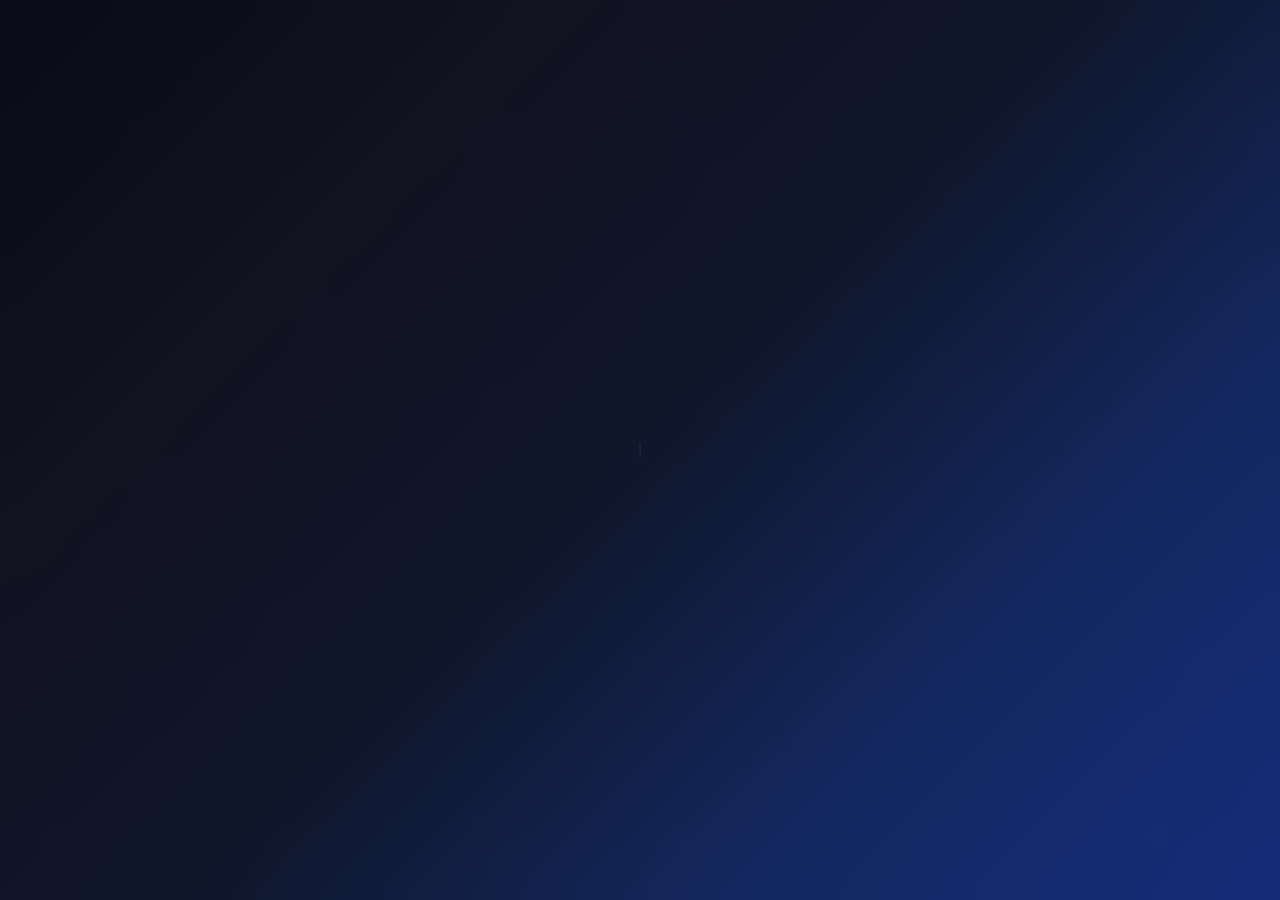
<file: index.html>
<!DOCTYPE html>
<html lang="es">
<head>
    <meta charset="UTF-8">
    <meta name="viewport" content="width=device-width, initial-scale=1.0">
    <meta name="description" content="Juego educativo de HTML semántico con arrastrar y soltar">
    <title>Aprende HTML Semántico - Juego Drag & Drop</title>
    <link rel="stylesheet" href="css/style.css">
</head>
<body class="phase-1">
    <!-- Pantalla de Animación Inicial -->
    <section id="intro-animation" class="intro-animation">
        <div class="intro-container">
            <div class="typewriter-container">
                <h1 id="typewriter-text" class="typewriter-text"></h1>
                <div class="cursor" id="cursor">|</div>
            </div>
            <button id="start-adventure-btn" class="start-adventure-btn hidden">
                <span>🚀 Empezar</span>
                <div class="btn-particles"></div>
            </button>
        </div>
    </section>

    <!-- Pantalla de Bienvenida -->
    <section id="welcome-screen" class="welcome-screen hidden">
        <div class="welcome-container">
            <div class="welcome-header" id="form-intro">
                <p>¡Registra tus datos y comienza la aventura!</p>
            </div>
            
            <form id="player-form" class="player-form">
                <!-- Indicador de progreso del formulario -->
                <div class="form-progress">
                    <label class="form-progress-label">Progreso del registro</label>
                    <div class="form-progress-bar">
                        <div id="form-progress-fill" class="form-progress-fill"></div>
                    </div>
                    <span id="form-progress-text" class="form-progress-text">0% completado</span>
                </div>

                <div class="form-group">
                    <label for="playerName">👤 Nombre del Jugador</label>
                    <div class="input-container">
                        <input type="text" id="playerName" name="playerName" required 
                               placeholder="Ingresa tu nombre" maxlength="30" autocomplete="given-name">
                    </div>
                    <div class="field-help">Usa tu nombre real o un apodo que te represente en el juego</div>
                </div>
                
                <div class="form-group">
                    <label for="playerEmail">📧 Correo Electrónico</label>
                    <div class="input-container">
                        <input type="email" id="playerEmail" name="playerEmail" required 
                               placeholder="tu@email.com" autocomplete="email" maxlength="320">
                    </div>
                    <div class="field-help">Te ayudará a recuperar tu progreso y recibir logros conseguidos</div>
                </div>
                
                <div class="form-group">
                    <label for="playerPhone">📱 Número de Teléfono</label>
                    <div class="input-container">
                        <input type="tel" id="playerPhone" name="playerPhone" required 
                               placeholder="3001234567" autocomplete="tel" maxlength="15">
                    </div>
                    <div class="field-help">Formato: 10 dígitos para celular (3001234567) o 7-8 para fijo</div>
                </div>
                
                <div class="form-group">
                    <label for="playerLevel">🎓 Nivel de Experiencia</label>
                    <div class="input-container">
                        <select id="playerLevel" name="playerLevel" required>
                            <option value="">Selecciona tu nivel</option>
                            <option value="beginner">🌱 Principiante - Nuevo en HTML</option>
                            <option value="intermediate">⚡ Intermedio - Conozco algo de HTML</option>
                            <option value="advanced">🚀 Avanzado - Domino HTML semántico</option>
                        </select>
                    </div>
                    <div class="field-help">Esto nos ayuda a ajustar la dificultad y los consejos del juego</div>
                </div>
                
                <button type="submit" class="start-game-btn">
                    <span>🎮 Comenzar Juego</span>
                    <div class="btn-particles"></div>
                </button>
            </form>
        </div>
    </section>

    <!-- Juego Principal -->
    <main id="game-container" class="game-container hidden">
        <!-- Panel de Jugador -->
        <aside class="player-panel">
            <div class="player-info">
                <div class="player-meta">
                    <div class="player-avatar" aria-hidden="true">�️</div>
                    <div class="player-details">
                        <h3 id="display-name">Jugador</h3>
                        <span id="display-level" class="player-level">Principiante</span>
                    </div>
                </div>
                <div class="audio-controls" role="group" aria-label="Controles de audio">
                    <button id="audio-toggle" class="audio-btn" type="button" title="Alternar sonido" aria-label="Alternar sonido">
                        🔊
                    </button>
                </div>
            </div>
            
            <div class="score-board">
                <div class="score-item">
                    <span class="score-label">🎯 Puntaje</span>
                    <span id="total-score" class="score-value">0</span>
                </div>
                <div class="score-item">
                    <span class="score-label">⭐ Racha</span>
                    <span id="streak-count" class="score-value">0</span>
                </div>
                <div class="score-item">
                    <span class="score-label">🏆 Nivel</span>
                    <span id="current-level" class="score-value">1</span>
                </div>
            </div>
            
            <div class="progress-section">
                <label class="progress-label">Progreso del Nivel</label>
                <div class="progress-bar">
                    <div id="progress-fill" class="progress-fill"></div>
                </div>
                <span id="progress-text" class="progress-text">0 / 100 XP</span>
            </div>

            <div class="game-stats">
                <div class="stat">
                    <span class="stat-label">Correctas:</span>
                    <span id="correct-count">0</span>
                </div>
                <div class="stat">
                    <span class="stat-label">Intentos:</span>
                    <span id="attempts-count">0</span>
                </div>
            </div>

            <div class="player-achievements achievements">
                <h3>🏅 Logros Recientes</h3>
                <div id="achievements-list" class="achievements-list">
                    <!-- Los logros se generarán dinámicamente -->
                </div>
            </div>
        </aside>

        <div class="game-main">
            <header class="game-header">
                <h1 id="game-title">🎯 Aprende HTML Semántico</h1>
                <p id="game-description">Arrastra las etiquetas HTML a las zonas correctas para construir una página web</p>
            </header>

        <!-- JUEGO 1: HTML SEMÁNTICO -->
        <section id="html-game" class="game-level active">
            <div class="level-header">
                <h2>🛠️ Misión 1: Arquitecto HTML</h2>
                <p>Organiza la base de tu galaxia web ubicando cada etiqueta semántica en su hábitat ideal.</p>
            </div>
            <div class="webpage-template">
                <div id="drop-header" class="drop-zone" data-target="header">
                    <span class="zone-label">Cúpula &lt;header&gt;</span>
                    <small>Da la bienvenida a quienes aterrizan en tu sitio astral.</small>
                </div>
                
                <div id="drop-nav" class="drop-zone" data-target="nav">
                    <span class="zone-label">Pasarela &lt;nav&gt;</span>
                    <small>Traza las rutas que conectan tu universo contenido.</small>
                </div>
                
                <div id="drop-main" class="drop-zone" data-target="main">
                    <span class="zone-label">Núcleo &lt;main&gt;</span>
                    <small>Resguarda la historia principal de tu misión.</small>
                </div>
                
                <div class="content-wrapper">
                    <div id="drop-article" class="drop-zone" data-target="article">
                        <span class="zone-label">Bitácora &lt;article&gt;</span>
                        <small>Registra relatos completos listos para despegar solos.</small>
                    </div>
                    
                    <div id="drop-aside" class="drop-zone" data-target="aside">
                        <span class="zone-label">Satélite &lt;aside&gt;</span>
                        <small>Nutre la misión con datos extra y enlaces de apoyo.</small>
                    </div>
                </div>
                
                <div id="drop-footer" class="drop-zone" data-target="footer">
                    <span class="zone-label">Hangar &lt;footer&gt;</span>
                    <small>Cierra la experiencia con coordenadas finales y créditos.</small>
                </div>
            </div>
        </section>

        <!-- JUEGO 2: CSS STYLING -->
        <section id="css-game" class="game-level hidden">
            <div class="level-header">
                <h2>🎨 Misión 2: Laboratorio CSS</h2>
                <p>Activa tu panel de control y combina propiedades hasta lograr la interfaz soñada de la colonia.</p>
                <div class="css-timer">⏱️ <span id="css-timer-display">03:00</span></div>
            </div>
            
            <div class="css-designer-workspace">
                <!-- Panel de control CSS -->
                <div class="css-control-panel">
                    <div class="challenge-info">
                        <h3 id="css-challenge-title">🎯 Desafío 1: Recalibra el módulo</h3>
                        <p id="css-challenge-description">Haz que el panel de prueba se alinee con precisión en el corazón del contenedor.</p>
                        <div class="challenge-progress">
                            <div class="progress-bar">
                                <div class="progress-fill" id="css-progress-fill" style="width: 0%"></div>
                            </div>
                            <span id="css-challenge-counter">1 / 4</span>
                        </div>
                    </div>
                    
                    <div class="css-toolkit">
                        <h4>🛠️ Consola de Estilo</h4>
                        <div class="css-tools">
                            <div class="tool-category" data-challenge="1">
                                <label>Posicionamiento orbital:</label>
                                <div class="tool-buttons">
                                    <button class="css-tool" data-property="margin" data-value="0 auto">margin: 0 auto</button>
                                    <button class="css-tool" data-property="text-align" data-value="center">text-align: center</button>
                                    <button class="css-tool" data-property="display" data-value="flex">display: flex</button>
                                    <button class="css-tool" data-property="justify-content" data-value="center">justify-content: center</button>
                                </div>
                            </div>
                            
                            <div class="tool-category" data-challenge="2">
                                <label>Espectro cromático:</label>
                                <div class="tool-buttons">
                                    <button class="css-tool" data-property="background" data-value="linear-gradient(45deg, #ff6b6b, #4ecdc4)">Degradado</button>
                                    <button class="css-tool" data-property="background-color" data-value="#ff6b6b">Color Sólido</button>
                                    <button class="css-tool" data-property="background-image" data-value="radial-gradient(circle, #667eea 0%, #764ba2 100%)">Degradado Radial</button>
                                </div>
                            </div>
                            
                            <div class="tool-category" data-challenge="3">
                                <label>Disposición modular:</label>
                                <div class="tool-buttons">
                                    <button class="css-tool" data-property="display" data-value="grid">display: grid</button>
                                    <button class="css-tool" data-property="grid-template-columns" data-value="repeat(3, 1fr)">3 Columnas</button>
                                    <button class="css-tool" data-property="gap" data-value="20px">Espaciado</button>
                                    <button class="css-tool" data-property="align-items" data-value="center">Alinear Items</button>
                                </div>
                            </div>

                            <div class="tool-category" data-challenge="4">
                                <label>Efectos atmosféricos:</label>
                                <div class="tool-buttons">
                                    <button class="css-tool" data-property="box-shadow" data-value="0 4px 8px rgba(0,0,0,0.3)">Sombra</button>
                                    <button class="css-tool" data-property="border-radius" data-value="10px">Bordes Redondeados</button>
                                    <button class="css-tool" data-property="transform" data-value="rotate(15deg)">Rotar</button>
                                    <button class="css-tool" data-property="transform" data-value="scale(1.2)">Escalar</button>
                                </div>
                            </div>
                        </div>
                        
                        <div class="css-actions">
                            <button class="reset-element-btn" id="reset-css-element">🔄 Resetear Elemento</button>
                            <button class="hint-btn" id="css-hint-btn">💡 Pista</button>
                        </div>
                    </div>
                </div>
                
                <!-- Área de vista previa -->
                <div class="css-preview-area">
                    <div class="preview-header">
                        <h4>🖼️ Radar de Vista Previa</h4>
                        <div class="preview-controls">
                            <button class="preview-size" data-size="desktop">🖥️ Desktop</button>
                            <button class="preview-size" data-size="tablet">📱 Tablet</button>
                            <button class="preview-size" data-size="mobile">📱 Mobile</button>
                        </div>
                    </div>
                    
                    <div class="preview-container" id="css-preview-container">
                        <!-- Desafío 1: Centrar elemento -->
                        <div class="css-challenge-preview active" id="challenge-1-preview">
                            <div class="target-container">
                                <div class="target-element" id="target-element-1">
                                    Elemento a centrar
                                </div>
                            </div>
                            <div class="success-indicator" id="success-1">✅ ¡Perfecto!</div>
                        </div>
                        
                        <!-- Desafío 2: Crear degradado -->
                        <div class="css-challenge-preview" id="challenge-2-preview">
                            <div class="target-container">
                                <div class="target-element" id="target-element-2">
                                    Aplicar degradado aquí
                                </div>
                            </div>
                            <div class="success-indicator" id="success-2">✅ ¡Increíble degradado!</div>
                        </div>
                        
                        <!-- Desafío 3: Layout responsive -->
                        <div class="css-challenge-preview" id="challenge-3-preview">
                            <div class="target-container" id="target-element-3">
                                <div class="grid-item">Item 1</div>
                                <div class="grid-item">Item 2</div>
                                <div class="grid-item">Item 3</div>
                                <div class="grid-item">Item 4</div>
                                <div class="grid-item">Item 5</div>
                                <div class="grid-item">Item 6</div>
                            </div>
                            <div class="success-indicator" id="success-3">✅ ¡Layout responsive perfecto!</div>
                        </div>
                        
                        <!-- Desafío 4: Efectos avanzados -->
                        <div class="css-challenge-preview" id="challenge-4-preview">
                            <div class="target-container">
                                <div class="target-element" id="target-element-4">
                                    ¡Hazme brillar!
                                </div>
                            </div>
                            <div class="success-indicator" id="success-4">✅ ¡Efectos espectaculares!</div>
                        </div>
                    </div>
                    
                    <div class="applied-styles-panel">
                        <h5>📝 Log de Estilos:</h5>
                        <div class="current-css" id="current-css-display">
                            /* Los estilos aparecerán aquí */
                        </div>
                    </div>
                </div>

                <div class="css-scoring-panel">
                    <div class="score-info">
                        <span class="score-label">🏆 Métrica estelar:</span>
                        <span class="score-value" id="css-score">0</span>
                    </div>
                    <div class="bonus-multiplier">
                        <span class="multiplier-label">⚡ Flujo creativo:</span>
                        <span class="multiplier-value" id="css-multiplier">x1</span>
                    </div>
                    <div class="achievements">
                        <div class="achievement" id="speed-achievement">⚡ Velocidad</div>
                        <div class="achievement" id="precision-achievement">🎯 Precisión</div>
                        <div class="achievement" id="creativity-achievement">🎨 Creatividad</div>
                    </div>
                </div>
            </section>

            <!-- JUEGO 3: JAVASCRIPT LOGIC -->
            <section id="js-game" class="game-level hidden">
                <div class="level-header">
                    <h2>⚡ Misión 3: Sala de Cómputo JavaScript</h2>
                    <p>Rellena los scripts críticos del sistema para que la nave responda como un rayo.</p>
                </div>
                <div class="js-playground">
                    <div class="code-challenges">
                        <div class="challenge-card" data-challenge="1">
                            <h3>🖱️ Encender sensores</h3>
                            <div class="code-block">
                                <pre><code>button.addEventListener('<span class="code-input-container"><input type="text" class="code-input" data-answer="click" placeholder="tipo de evento"></span>', function() {
        alert('¡Botón presionado!');
    });</code></pre>
                            </div>
                            <div class="challenge-status">❓ Programa el disparador correcto</div>
                        </div>

                        <div class="challenge-card" data-challenge="2">
                            <h3>📝 Verificación de identidad</h3>
                            <div class="code-block">
                                <pre><code>function validarFormulario() {
        const nombre = document.<span class="code-input-container"><input type="text" class="code-input" data-answer="getElementById" placeholder="método"></span>('nombre').value;
    
        if (nombre === '') {
            return <span class="code-input-container"><input type="text" class="code-input" data-answer="false" placeholder="boolean"></span>;
        }
        return true;
    }</code></pre>
                            </div>
                            <div class="challenge-status">❓ Autoriza la secuencia sin errores</div>
                        </div>

                        <div class="challenge-card" data-challenge="3">
                            <h3>🔄 Consola dinámica</h3>
                            <div class="code-block">
                                <pre><code>const elemento = document.querySelector('.mi-clase');
    elemento.<span class="code-input-container"><input type="text" class="code-input" data-answer="style" placeholder="propiedad"></span>.color = 'blue';
    elemento.<span class="code-input-container"><input type="text" class="code-input" data-answer="textContent" placeholder="propiedad"></span> = 'Texto cambiado';</code></pre>
                            </div>
                            <div class="challenge-status">❓ Ajusta el panel a tiempo real</div>
                        </div>

                        <div class="challenge-card" data-challenge="4">
                            <h3>🔍 Analítica de datos</h3>
                            <div class="code-block">
                                <pre><code>const numeros = [1, 2, 3, 4, 5];
    const pares = numeros.<span class="code-input-container"><input type="text" class="code-input" data-answer="filter" placeholder="método"></span>(num => num % 2 === 0);
    console.log(pares); // [2, 4]</code></pre>
                            </div>
                            <div class="challenge-status">❓ Optimiza la salida del scanner</div>
                        </div>
                    </div>
                </div>
            </section>

        <aside class="pieces-inventory">
            <h2 id="inventory-title">🧩 Piezas HTML</h2>
            <p id="inventory-description">Despliega cada componente en la consola principal para desbloquear el hiperimpulso.</p>

            <!-- PIEZAS HTML (Nivel 1) -->
            <div id="html-pieces" class="pieces-container active">
                <div class="piece" draggable="true" data-tag="header">
                    &lt;header&gt;
                </div>
                <div class="piece" draggable="true" data-tag="nav">
                    &lt;nav&gt;
                </div>
                <div class="piece" draggable="true" data-tag="main">
                    &lt;main&gt;
                </div>
                <div class="piece" draggable="true" data-tag="article">
                    &lt;article&gt;
                </div>
                <div class="piece" draggable="true" data-tag="aside">
                    &lt;aside&gt;
                </div>
                <div class="piece" draggable="true" data-tag="footer">
                    &lt;footer&gt;
                </div>
            </div>

            <!-- NIVEL CSS: Sin piezas - Es interactivo -->
            <div id="css-pieces" class="pieces-container hidden">
                <div class="css-info">
                    <h3>🎨 Panel táctico de CSS</h3>
                    <p>Ejecuta combinaciones estratégicas de estilo para avanzar.</p>
                    <div class="css-progress">
                        <span id="css-progress-text">0 / 4 preguntas completadas</span>
                        <div class="mini-progress-bar">
                            <div id="css-progress-fill" class="mini-progress-fill"></div>
                        </div>
                    </div>
                </div>
            </div>

            <!-- NIVEL JAVASCRIPT: Sin piezas - Es de completar código -->
            <div id="js-pieces" class="pieces-container hidden">
                <div class="js-info">
                    <h3>⚡ Núcleo de scripts</h3>
                    <p>Completa las rutinas clave para mantener activa la inteligencia de la nave.</p>
                    <div class="js-progress">
                        <span id="js-progress-text">0 / 4 ejercicios completados</span>
                        <div class="mini-progress-bar">
                            <div id="js-progress-fill" class="mini-progress-fill"></div>
                        </div>
                    </div>
                    <div class="js-hints">
                        <h4>💡 Pistas:</h4>
                        <ul>
                            <li>Los eventos son: 'click', 'submit', 'change'</li>
                            <li>getElementById obtiene elementos por ID</li>
                            <li>style accede a propiedades CSS</li>
                            <li>filter() filtra arrays según condición</li>
                        </ul>
                    </div>
                </div>
            </div>
        </aside>
        </div>
    </main>

    <!-- Modal Big Bang Final -->
    <div id="big-bang-modal" class="big-bang-modal hidden">
        <div class="big-bang-content">
            <div class="trophy-icon">🏆</div>
            <h1 class="big-bang-title">¡META ALCANZADA!</h1>
            <p class="completion-message">
                Has dominado HTML, CSS y JavaScript.<br>
                ¡Eres un desarrollador web completo!
            </p>
            
            <div class="developer-credit">
                <div class="developer-name">Desarrollado por Santiago Ramírez</div>
                <div class="social-links">
                    <a href="https://www.facebook.com/profile.php?id=100039165563700" target="_blank" class="social-link">
                        <span class="social-icon">📘</span>
                        <span>Santiago Ramirez</span>
                    </a>
                    <a href="https://instagram.com/santiny_oficial" target="_blank" class="social-link">
                        <span class="social-icon">📷</span>
                        <span>@santiny_oficial</span>
                    </a>
                </div>
            </div>
            
            <button id="restart-complete-game" class="start-game-btn" style="margin-top: 2rem;">
                🚀 <span>Jugar de Nuevo</span>
            </button>
        </div>
    </div>

    <script src="js/audio.js"></script>
    <script src="js/validaciones.js"></script>
    <script src="js/main.js"></script>
</body>
</html>
</file>
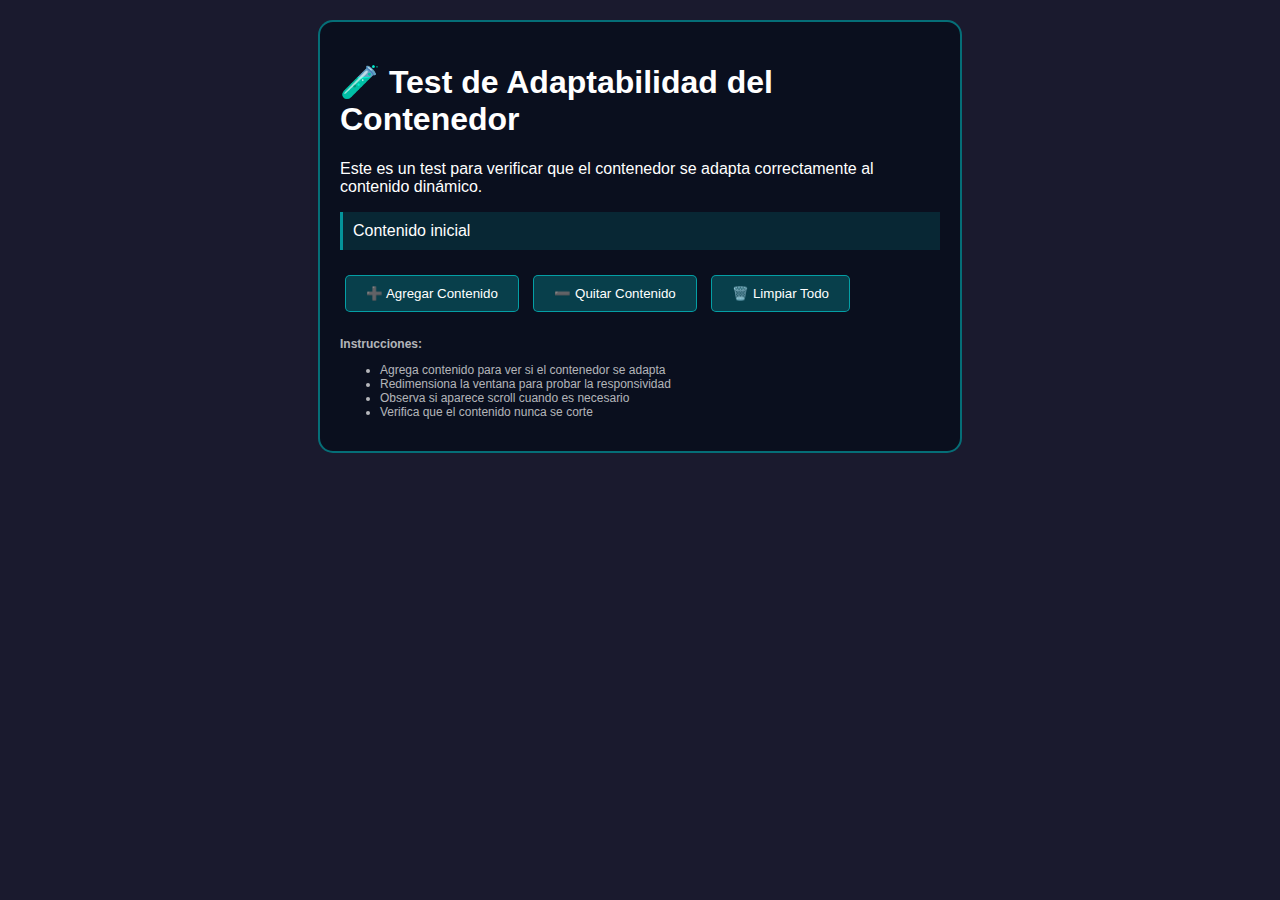
<file: test-container.html>
<!DOCTYPE html>
<html lang="es">
<head>
    <meta charset="UTF-8">
    <meta name="viewport" content="width=device-width, initial-scale=1.0">
    <title>Test Container Adaptability</title>
    <style>
        body {
            margin: 0;
            padding: 20px;
            font-family: Arial, sans-serif;
            background: #1a1a2e;
            color: white;
        }
        
        .test-container {
            max-width: 600px;
            margin: 0 auto;
            padding: 20px;
            background: rgba(10, 15, 30, 0.95);
            border: 2px solid rgba(0, 255, 255, 0.4);
            border-radius: 15px;
            height: auto;
            max-height: calc(100vh - 40px);
            overflow-y: auto;
        }
        
        .dynamic-content {
            margin: 10px 0;
            padding: 10px;
            background: rgba(0, 255, 255, 0.1);
            border-left: 3px solid rgba(0, 255, 255, 0.5);
        }
        
        button {
            padding: 10px 20px;
            margin: 5px;
            background: rgba(0, 255, 255, 0.2);
            border: 1px solid rgba(0, 255, 255, 0.5);
            color: white;
            border-radius: 5px;
            cursor: pointer;
        }
        
        button:hover {
            background: rgba(0, 255, 255, 0.3);
        }
    </style>
</head>
<body>
    <div class="test-container">
        <h1>🧪 Test de Adaptabilidad del Contenedor</h1>
        <p>Este es un test para verificar que el contenedor se adapta correctamente al contenido dinámico.</p>
        
        <div id="content-area">
            <div class="dynamic-content">Contenido inicial</div>
        </div>
        
        <div style="margin-top: 20px;">
            <button onclick="addContent()">➕ Agregar Contenido</button>
            <button onclick="removeContent()">➖ Quitar Contenido</button>
            <button onclick="clearContent()">🗑️ Limpiar Todo</button>
        </div>
        
        <div style="margin-top: 20px; font-size: 12px; color: rgba(255,255,255,0.7);">
            <p><strong>Instrucciones:</strong></p>
            <ul>
                <li>Agrega contenido para ver si el contenedor se adapta</li>
                <li>Redimensiona la ventana para probar la responsividad</li>
                <li>Observa si aparece scroll cuando es necesario</li>
                <li>Verifica que el contenido nunca se corte</li>
            </ul>
        </div>
    </div>

    <script>
        let contentCounter = 1;
        
        function addContent() {
            contentCounter++;
            const contentArea = document.getElementById('content-area');
            const newContent = document.createElement('div');
            newContent.className = 'dynamic-content';
            newContent.innerHTML = `Contenido dinámico #${contentCounter} - Lorem ipsum dolor sit amet, consectetur adipiscing elit. Sed do eiusmod tempor incididunt ut labore et dolore magna aliqua.`;
            contentArea.appendChild(newContent);
            
            console.log(`➕ Contenido agregado. Total de elementos: ${contentArea.children.length}`);
        }
        
        function removeContent() {
            const contentArea = document.getElementById('content-area');
            if (contentArea.children.length > 1) {
                contentArea.removeChild(contentArea.lastElementChild);
                console.log(`➖ Contenido removido. Total de elementos: ${contentArea.children.length}`);
            }
        }
        
        function clearContent() {
            const contentArea = document.getElementById('content-area');
            contentArea.innerHTML = '<div class="dynamic-content">Contenido inicial</div>';
            contentCounter = 1;
            console.log(`🗑️ Contenido limpiado. Reiniciado.`);
        }
        
        // Test automático
        console.log('🧪 Test de contenedor iniciado');
        console.log('📱 Viewport:', window.innerWidth + 'x' + window.innerHeight);
        
        // Observar cambios de tamaño
        window.addEventListener('resize', () => {
            console.log('🔄 Redimensionamiento:', window.innerWidth + 'x' + window.innerHeight);
        });
    </script>
</body>
</html>
</file>
<file: css/style.css>
/* ===================================
   VARIABLES CSS Y RESET
   =================================== */
:root {
    /* FASE 1: FORMULARIO - Colores galácticos suaves */
    --phase-1-primary: #4a90e2;      /* Azul galáctico suave */
    --phase-1-secondary: #5cb3cc;    /* Verde agua espacial */
    
    /* FASE 2: HTML - Tonos oficiales */
    --phase-2-primary: #f16529;      /* HTML Orange */
    --phase-2-secondary: #ff9a5a;    /* Resplandor coral */
    
    /* FASE 3: CSS - Tonos oficiales */
    --phase-3-primary: #2965f1;      /* CSS Blue */
    --phase-3-secondary: #6ec5ff;    /* Acento cian */
    
    /* FASE 4: JAVASCRIPT - Tonos oficiales */
    --phase-4-primary: #f7df1e;      /* JS Yellow */
    --phase-4-secondary: #202124;    /* Base oscura */

    /* Paletas de juego por nivel */
    --html-primary: var(--phase-2-primary);
    --html-secondary: var(--phase-2-secondary);
    --css-primary: var(--phase-3-primary);
    --css-secondary: var(--phase-3-secondary);
    --js-primary: var(--phase-4-primary);
    --js-secondary: #2b2b2b;
    
    /* Colores activos (cambian dinámicamente) */
    --color-primary: var(--phase-1-primary);
    /* Eliminamos las variables alpha del formulario para que no opaque el fondo */
    --color-secondary: var(--phase-1-secondary);
    --color-accent: var(--phase-1-primary);
    --color-danger: var(--phase-1-secondary);
    
    /* Colores neutros */
    --color-white: #ffffff;
    --color-gray-50: #f9fafb;
    --color-gray-100: #f3f4f6;
    --color-gray-200: #e5e7eb;
    --color-gray-300: #d1d5db;
    --color-gray-400: #9ca3af;
    --color-gray-600: #4b5563;
    --color-gray-700: #374151;
    --color-gray-800: #1f2937;
    --color-gray-900: #111827;
    
    /* Tipografía Gaming - Solo fuentes del sistema */
    --font-family-gaming: 'Courier New', 'Consolas', 'Monaco', 'Menlo', monospace;
    --font-family-ui: 'Segoe UI', 'Roboto', 'Arial', sans-serif;
    --font-family: var(--font-family-ui);
    --font-size-sm: 0.875rem;
    --font-size-base: 1rem;
    --font-size-lg: 1.125rem;
    --font-size-xl: 1.25rem;
    --font-size-2xl: 1.5rem;
    --font-size-3xl: 1.875rem;
    
    /* Espaciado */
    --spacing-2: 0.5rem;
    --spacing-3: 0.75rem;
    --spacing-4: 1rem;
    --spacing-6: 1.5rem;
    --spacing-8: 2rem;
    --spacing-12: 3rem;
    
    /* Bordes y sombras */
    --border-radius: 0.5rem;
    --border-radius-lg: 0.75rem;
    --shadow-sm: 0 1px 2px 0 rgba(0, 0, 0, 0.05);
    --shadow-md: 0 4px 6px -1px rgba(0, 0, 0, 0.1);
    --shadow-lg: 0 10px 15px -3px rgba(0, 0, 0, 0.1);
    
    /* Transiciones */
    --transition: all 0.2s ease-in-out;
    --transition-slow: all 0.3s ease-in-out;
}

/* Reset básico */
*, *::before, *::after {
    box-sizing: border-box;
    margin: 0;
    padding: 0;
}

html {
    font-size: 16px;
    overflow-x: hidden;
    max-width: 100vw;
}

body {
    font-family: var(--font-family);
    line-height: 1.6;
    color: var(--color-gray-800);
    background: 
        /* Base espacial profunda galáctico suave */
        linear-gradient(135deg, #0f0f23 0%, #1a1a2e 25%, #16213e 50%, #1e3a8a 75%, #1e40af 100%);
    background-attachment: fixed;
    background-size: 100% 100%;
    background-repeat: no-repeat;
    min-height: 100vh;
    max-width: 100vw;
    position: relative;
    overflow-x: hidden;
    overflow-y: auto;
    animation: cosmic-breathe 60s ease-in-out infinite;
}

/* Animación removida para evitar problemas de scroll */

/* Fondo nebular evolutivo - Cambia según la fase del juego */
body::before {
    content: '';
    position: fixed;
    top: 0;
    left: 0;
    width: 100vw;
    height: 100vh;
    background-image: 
        /* Nebulosa principal - Color primario suavizado */
        radial-gradient(ellipse 80% 70% at 50% 40%, 
            var(--color-primary-alpha-30) 0%, 
            var(--color-primary-alpha-15) 30%, 
            transparent 70%),
        /* Nebulosa secundaria - Color secundario suavizado */
        radial-gradient(ellipse 70% 80% at 30% 60%, 
            var(--color-secondary-alpha-25) 0%, 
            var(--color-secondary-alpha-10) 40%, 
            transparent 75%),
        /* Gradiente base galáctico suave */
        linear-gradient(135deg, 
            var(--color-primary-alpha-20) 0%, 
            var(--color-secondary-alpha-15) 100%);
    background-size: 100% 100%;
    background-attachment: fixed;
    z-index: -2;
    pointer-events: none;
    animation: gentle-glow 60s ease-in-out infinite alternate;
    filter: blur(1.2px) saturate(0.8) contrast(0.9);
    will-change: opacity;
    transition: all 3s ease-in-out;
}

/* Campo estelar evolutivo - Estrellas que cambian según la fase */
body::after {
    content: '';
    position: fixed;
    top: 0;
    left: 0;
    width: 100vw;
    height: 100vh;
    background-image: 
        /* Estrellas principales - Color primario actual */
        radial-gradient(circle at 15% 25%, var(--color-primary) 0px, transparent 2px),
        radial-gradient(circle at 35% 60%, var(--color-primary) 0px, transparent 2px),
        radial-gradient(circle at 65% 35%, var(--color-primary) 0px, transparent 2px),
        radial-gradient(circle at 85% 15%, var(--color-primary) 0px, transparent 2px),
        /* Estrellas secundarias - Color secundario actual */
        radial-gradient(circle at 75% 70%, var(--color-secondary) 0px, transparent 2px),
        radial-gradient(circle at 25% 80%, var(--color-secondary) 0px, transparent 2px),
        radial-gradient(circle at 45% 45%, var(--color-secondary) 0px, transparent 2px),
        radial-gradient(circle at 90% 85%, var(--color-secondary) 0px, transparent 2px),
        /* Estrellas blancas pequeñas - Siempre presentes */
        radial-gradient(circle at 10% 40%, rgba(255, 255, 255, 0.8) 0px, transparent 1px),
        radial-gradient(circle at 70% 5%, rgba(255, 255, 255, 0.7) 0px, transparent 1px),
        radial-gradient(circle at 50% 85%, rgba(255, 255, 255, 0.6) 0px, transparent 1px),
        radial-gradient(circle at 95% 30%, rgba(255, 255, 255, 0.8) 0px, transparent 1px);
    background-size: 300px 300px, 200px 200px, 250px 250px, 350px 350px, 180px 180px, 220px 220px, 280px 280px, 160px 160px, 400px 400px, 300px 300px, 250px 250px, 200px 200px;
    background-repeat: repeat;
    background-attachment: fixed;
    z-index: -1;
    pointer-events: none;
    animation: random-drift 50s ease-in-out infinite alternate;
    filter: blur(0.3px) contrast(1.2) saturate(1.3);
    will-change: background-position;
    transition: all 2s ease-in-out;
}

/* Animación nebula galáctico - Respiración cósmica suave */
@keyframes gentle-glow {
    0% { 
        opacity: 0.7;
        filter: brightness(0.9) hue-rotate(0deg) saturate(0.8);
    }
    25% {
        opacity: 0.8;
        filter: brightness(1) hue-rotate(5deg) saturate(0.9);
    }
    50% {
        opacity: 0.9;
        filter: brightness(1.1) hue-rotate(8deg) saturate(1);
    }
    75% {
        opacity: 0.85;
        filter: brightness(1.05) hue-rotate(6deg) saturate(0.95);
    }
    100% { 
        opacity: 0.7;
        filter: brightness(0.9) hue-rotate(0deg) saturate(0.8);
    }
}

/* Animación sutil para partículas - Parpadeo natural */
@keyframes gentle-sparkle {
    0% { 
        opacity: 0.5;
        filter: brightness(1) blur(0px);
        transform: scale(1);
    }
    20% {
        opacity: 0.7;
        filter: brightness(1.1) blur(0.2px);
        transform: scale(1.05);
    }
    40% {
        opacity: 0.9;
        filter: brightness(1.2) blur(0.1px);
        transform: scale(0.98);
    }
    60% {
        opacity: 0.8;
        filter: brightness(1.15) blur(0.3px);
        transform: scale(1.02);
    }
    80% {
        opacity: 0.6;
        filter: brightness(1.05) blur(0.1px);
        transform: scale(0.99);
    }
    100% { 
        opacity: 0.5;
        filter: brightness(1) blur(0px);
        transform: scale(1);
    }
}

/* Animación ultra sutil para el fondo principal - Respiración cósmica galáctico */
@keyframes cosmic-breathe {
    0% {
        filter: brightness(0.95) saturate(0.9) hue-rotate(0deg);
    }
    33% {
        filter: brightness(1) saturate(0.95) hue-rotate(1deg);
    }
    66% {
        filter: brightness(1.02) saturate(1) hue-rotate(2deg);
    }
    100% {
        filter: brightness(0.95) saturate(0.9) hue-rotate(0deg);
    }
}

/* ===================================
   SISTEMA DE FASES EVOLUTIVAS
   =================================== */

/* FASE 1: FORMULARIO - Azul galáctico suave */
body.phase-1 {
    --color-primary: var(--phase-1-primary);
    --color-secondary: var(--phase-1-secondary);
    --color-primary-alpha-30: rgba(74, 144, 226, 0);
    --color-primary-alpha-20: rgba(74, 144, 226, 0);
    --color-primary-alpha-15: rgba(74, 144, 226, 0);
    --color-secondary-alpha-25: rgba(92, 179, 204, 0);
    --color-secondary-alpha-15: rgba(92, 179, 204, 0);
    --color-secondary-alpha-10: rgba(92, 179, 204, 0);
}

/* FASE 2: HTML - Naranja nebular suave */
body.phase-2 {
    --color-primary: var(--phase-2-primary);
    --color-secondary: var(--phase-2-secondary);
    --color-primary-alpha-30: rgba(241, 101, 41, 0.32);
    --color-primary-alpha-20: rgba(241, 101, 41, 0.2);
    --color-primary-alpha-15: rgba(241, 101, 41, 0.15);
    --color-secondary-alpha-25: rgba(255, 154, 90, 0.25);
    --color-secondary-alpha-15: rgba(255, 154, 90, 0.15);
    --color-secondary-alpha-10: rgba(255, 154, 90, 0.1);
}

/* FASE 3: CSS - Púrpura nebula profundo */
body.phase-3 {
    --color-primary: var(--phase-3-primary);
    --color-secondary: var(--phase-3-secondary);
    --color-primary-alpha-30: rgba(41, 101, 241, 0.32);
    --color-primary-alpha-20: rgba(41, 101, 241, 0.22);
    --color-primary-alpha-15: rgba(41, 101, 241, 0.16);
    --color-secondary-alpha-25: rgba(110, 197, 255, 0.25);
    --color-secondary-alpha-15: rgba(110, 197, 255, 0.15);
    --color-secondary-alpha-10: rgba(110, 197, 255, 0.1);
}

/* FASE 4: JAVASCRIPT - Rojo marte profundo */
body.phase-4 {
    --color-primary: var(--phase-4-primary);
    --color-secondary: var(--phase-4-secondary);
    --color-primary-alpha-30: rgba(247, 223, 30, 0.32);
    --color-primary-alpha-20: rgba(247, 223, 30, 0.2);
    --color-primary-alpha-15: rgba(247, 223, 30, 0.15);
    --color-secondary-alpha-25: rgba(32, 33, 36, 0.4);
    --color-secondary-alpha-15: rgba(32, 33, 36, 0.24);
    --color-secondary-alpha-10: rgba(32, 33, 36, 0.16);
}

/* FASE FINAL: BIG BANG - Colores galácticos finales */
body.big-bang {
    --color-primary: #9333ea;
    --color-secondary: #059669;
    --color-primary-alpha-30: rgba(147, 51, 234, 0.3);
    --color-primary-alpha-15: rgba(147, 51, 234, 0.15);
    --color-primary-alpha-20: rgba(147, 51, 234, 0.2);
    --color-secondary-alpha-25: rgba(5, 150, 105, 0.25);
    --color-secondary-alpha-10: rgba(5, 150, 105, 0.1);
    --color-secondary-alpha-15: rgba(5, 150, 105, 0.15);
    animation: big-bang-explosion 4s ease-in-out;
}

@keyframes big-bang-explosion {
    0% { 
        filter: brightness(0.9) hue-rotate(0deg) saturate(0.8);
    }
    25% {
        filter: brightness(1.1) hue-rotate(90deg) saturate(1);
    }
    50% {
        filter: brightness(1.3) hue-rotate(180deg) saturate(1.2);
    }
    75% {
        filter: brightness(1.2) hue-rotate(270deg) saturate(1.1);
    }
    100% {
        filter: brightness(1) hue-rotate(360deg) saturate(0.9);
    }
}

/* ===================================
   PANTALLA DE ANIMACIÓN INICIAL
   =================================== */
.intro-animation {
    position: fixed;
    top: 0;
    left: 0;
    width: 100vw;
    height: 100vh;
    display: flex;
    align-items: center;
    justify-content: center;
    z-index: 2000;
    backdrop-filter: blur(15px);
    background: rgba(0, 0, 0, 0.3);
    animation: intro-appear 1s ease-out;
}

.intro-animation.fade-out {
    opacity: 0;
    transform: scale(0.95);
    pointer-events: none;
    transition: all 1s ease-out;
}

.intro-container {
    display: flex;
    flex-direction: column;
    align-items: center;
    gap: var(--spacing-8);
    text-align: center;
    max-width: 800px;
    padding: var(--spacing-6);
}

.typewriter-container {
    position: relative;
    display: flex;
    align-items: center;
    justify-content: center;
    min-height: 120px;
}

.typewriter-text {
    font-size: 3rem;
    font-weight: 900;
    color: #00ffff;
    font-family: var(--font-family-gaming);
    text-shadow: 0 0 20px rgba(0, 255, 255, 0.8), 0 0 40px rgba(0, 255, 255, 0.4);
    line-height: 1.4;
    letter-spacing: 2px;
    margin: 0;
    text-transform: uppercase;
}

/* Estilo especial para el mensaje "Click para comenzar" */
.typewriter-text.click-to-start {
    font-size: 2.2rem;
    color: #ffd700;
    text-transform: none;
    font-weight: 700;
    text-shadow: 
        0 0 15px rgba(255, 215, 0, 0.9),
        0 0 25px rgba(255, 215, 0, 0.6),
        0 0 35px rgba(255, 215, 0, 0.3);
    animation: click-to-start-pulse 2s ease-in-out infinite;
    cursor: pointer;
    user-select: none;
    transition: all 0.3s ease;
    letter-spacing: 1px;
}

.typewriter-text.click-to-start:hover {
    transform: scale(1.05);
    text-shadow: 
        0 0 20px rgba(255, 215, 0, 1),
        0 0 30px rgba(255, 215, 0, 0.8),
        0 0 40px rgba(255, 215, 0, 0.5);
}

@keyframes click-to-start-pulse {
    0% {
        opacity: 0.7;
        transform: scale(1);
    }
    50% {
        opacity: 1;
        transform: scale(1.02);
    }
    100% {
        opacity: 0.7;
        transform: scale(1);
    }
}

/* Estilos para palabras específicas en el texto */
.typewriter-text .html-word {
    color: #ff8c42;
    text-shadow: 
        0 0 15px rgba(255, 140, 66, 0.8),
        0 0 30px rgba(255, 140, 66, 0.6),
        0 0 45px rgba(255, 140, 66, 0.4);
    font-weight: 900;
    animation: tech-glow-orange 2s ease-in-out infinite alternate;
}

.typewriter-text .css-word {
    color: #4a90e2;
    text-shadow: 
        0 0 15px rgba(74, 144, 226, 0.8),
        0 0 30px rgba(74, 144, 226, 0.6),
        0 0 45px rgba(74, 144, 226, 0.4);
    font-weight: 900;
    animation: tech-glow-blue 2s ease-in-out infinite alternate;
}

.typewriter-text .js-word {
    color: #ffd700;
    text-shadow: 
        0 0 15px rgba(255, 215, 0, 0.8),
        0 0 30px rgba(255, 215, 0, 0.6),
        0 0 45px rgba(255, 215, 0, 0.4);
    font-weight: 900;
    animation: tech-glow-yellow 2s ease-in-out infinite alternate;
}

/* Animaciones para las palabras tecnológicas */
@keyframes tech-glow-orange {
    0% { text-shadow: 0 0 15px rgba(255, 140, 66, 0.8), 0 0 30px rgba(255, 140, 66, 0.6); }
    100% { text-shadow: 0 0 25px rgba(255, 140, 66, 1), 0 0 40px rgba(255, 140, 66, 0.8); }
}

@keyframes tech-glow-blue {
    0% { text-shadow: 0 0 15px rgba(74, 144, 226, 0.8), 0 0 30px rgba(74, 144, 226, 0.6); }
    100% { text-shadow: 0 0 25px rgba(74, 144, 226, 1), 0 0 40px rgba(74, 144, 226, 0.8); }
}

@keyframes tech-glow-yellow {
    0% { text-shadow: 0 0 15px rgba(255, 215, 0, 0.8), 0 0 30px rgba(255, 215, 0, 0.6); }
    100% { text-shadow: 0 0 25px rgba(255, 215, 0, 1), 0 0 40px rgba(255, 215, 0, 0.8); }
}


.audio-controls {
    display: flex;
    align-items: center;
    gap: var(--spacing-2);
    margin-left: auto;
    align-self: flex-start;
}

.audio-btn {
    width: 34px;
    height: 34px;
    border-radius: 14px;
    display: flex;
    align-items: center;
    justify-content: center;
    font-size: 0.95rem;
    cursor: pointer;
    color: rgba(226, 232, 240, 0.85);
    background: rgba(15, 23, 42, 0.72);
    border: 1px solid rgba(148, 163, 184, 0.35);
    backdrop-filter: blur(14px);
    box-shadow: 0 10px 24px rgba(8, 11, 24, 0.35);
    transition: transform 0.2s ease, box-shadow 0.2s ease, background 0.2s ease, opacity 0.2s ease;
    opacity: 0.85;
}

.audio-btn:hover {
    transform: translateY(-1px) scale(1.02);
    box-shadow: 0 14px 30px rgba(12, 18, 36, 0.4);
    background: rgba(37, 99, 235, 0.75);
    opacity: 1;
}

.audio-btn.muted {
    background: rgba(239, 68, 68, 0.68);
    border-color: rgba(248, 113, 113, 0.4);
    color: rgba(255, 255, 255, 0.9);
    box-shadow: 0 12px 26px rgba(190, 18, 60, 0.32);
}

.audio-btn.muted:hover {
    background: rgba(248, 113, 113, 0.78);
}

.start-adventure-btn {
    display: inline-flex;
    align-items: center;
    justify-content: center;
    gap: var(--spacing-2);
    padding: var(--spacing-3) var(--spacing-6);
    margin-top: var(--spacing-6);
    background: linear-gradient(135deg, rgba(16, 185, 129, 0.9), rgba(59, 130, 246, 0.9));
    border: 1px solid rgba(148, 163, 184, 0.6);
    border-radius: 999px;
    color: var(--color-white);
    font-size: var(--font-size-lg);
    font-weight: 800;
    text-transform: uppercase;
    letter-spacing: 0.15em;
    text-shadow: 0 0 15px rgba(59, 130, 246, 0.45), 0 0 25px rgba(16, 185, 129, 0.35);
    box-shadow:
        0 0 30px rgba(59, 130, 246, 0.45),
        inset 0 0 30px rgba(255, 255, 255, 0.08);
    backdrop-filter: blur(12px);
    animation: start-btn-pulse 3s ease-in-out infinite;
    transform: translateY(20px);
    opacity: 0;
    transition: transform 0.6s ease, opacity 0.6s ease, box-shadow 0.3s ease, background 0.3s ease;
}

.start-adventure-btn.show {
    transform: translateY(0);
    opacity: 1;
    transition: all 1s ease-out 0.5s;
}

@keyframes start-btn-pulse {
    0%, 100% { 
        box-shadow: 
            0 0 30px rgba(0, 255, 255, 0.5),
            inset 0 0 30px rgba(0, 255, 255, 0.1);
    }
    50% { 
        box-shadow: 
            0 0 40px rgba(0, 255, 255, 0.8),
            0 0 60px rgba(255, 0, 150, 0.4),
            inset 0 0 40px rgba(0, 255, 255, 0.2);
    }
}

.start-adventure-btn:hover {
    transform: scale(1.05);
    box-shadow: 
        0 0 50px rgba(0, 255, 255, 0.8),
        0 0 80px rgba(255, 0, 150, 0.5),
        inset 0 0 50px rgba(0, 255, 255, 0.2);
}

@keyframes intro-appear {
    0% { 
        opacity: 0; 
        backdrop-filter: blur(0px);
    }
    100% { 
        opacity: 1; 
        backdrop-filter: blur(15px);
    }
}

/* ===================================
   PANTALLA DE BIENVENIDA
   =================================== */
.welcome-screen {
    position: fixed;
    top: 0;
    left: 0;
    width: 100%;
    height: 100vh;
    display: flex;
    align-items: center;
    justify-content: center;
    z-index: 1000;
    transition: all 0.8s cubic-bezier(0.4, 0, 0.2, 1);
    overflow-y: auto;
    overflow-x: hidden;
    padding: var(--spacing-2);
    padding-top: max(1vh, 10px);
    padding-bottom: max(1vh, 10px);
    box-sizing: border-box;
    /* Permitir scroll cuando sea necesario */
    scrollbar-width: thin;
    scrollbar-color: rgba(0, 255, 255, 0.6) transparent;
}

.welcome-screen.fade-out {
    opacity: 0;
    transform: scale(0.95);
    pointer-events: none;
}

.welcome-container {
    background: linear-gradient(135deg, 
        rgba(10, 15, 30, 0.95) 0%, 
        rgba(20, 25, 45, 0.9) 50%,
        rgba(15, 20, 40, 0.95) 100%);
    backdrop-filter: blur(25px);
    border: 2px solid rgba(0, 255, 255, 0.4);
    border-radius: 15px;
    padding: 20px;
    max-width: 600px;
    width: calc(100% - 20px);
    min-width: 320px;
    /* Sistema híbrido: adapta hasta cierto punto, luego scroll */
    min-height: auto;
    height: auto;
    max-height: calc(100vh - 20px);
    box-shadow: 
        0 0 40px rgba(0, 255, 255, 0.3),
        0 0 80px rgba(255, 0, 150, 0.2),
        inset 0 1px 0 rgba(0, 255, 255, 0.2),
        inset 0 -1px 0 rgba(255, 0, 150, 0.1);
    position: relative;
    overflow-y: auto;
    overflow-x: hidden;
    animation: welcome-appear 1s ease-out, neon-glow 4s ease-in-out infinite;
    display: flex;
    flex-direction: column;
    scroll-behavior: smooth;
    /* Transición suave para cambios de altura y contenido */
    transition: all 0.4s cubic-bezier(0.4, 0, 0.2, 1);
    /* Scrollbar personalizado */
    scrollbar-width: thin;
    scrollbar-color: rgba(0, 255, 255, 0.7) rgba(10, 15, 30, 0.3);
}

/* Animación neon para el container */
@keyframes neon-glow {
    0%, 100% { 
        box-shadow: 
            0 0 40px rgba(0, 255, 255, 0.3),
            0 0 80px rgba(255, 0, 150, 0.2),
            inset 0 1px 0 rgba(0, 255, 255, 0.2),
            inset 0 -1px 0 rgba(255, 0, 150, 0.1);
    }
    50% { 
        box-shadow: 
            0 0 50px rgba(0, 255, 255, 0.4),
            0 0 100px rgba(255, 0, 150, 0.3),
            inset 0 1px 0 rgba(0, 255, 255, 0.3),
            inset 0 -1px 0 rgba(255, 0, 150, 0.2);
    }
}

/* Scrollbar personalizado retro neon - MEJORADO */
.welcome-container::-webkit-scrollbar {
    width: 12px;
}

.welcome-container::-webkit-scrollbar-track {
    background: rgba(10, 15, 30, 0.6);
    border-radius: 6px;
    border: 1px solid rgba(0, 255, 255, 0.3);
    box-shadow: inset 0 0 6px rgba(0, 0, 0, 0.3);
}

.welcome-container::-webkit-scrollbar-thumb {
    background: linear-gradient(180deg, 
        rgba(0, 255, 255, 0.8) 0%, 
        rgba(0, 200, 255, 0.6) 50%,
        rgba(255, 0, 150, 0.5) 100%);
    border-radius: 6px;
    border: 1px solid rgba(0, 255, 255, 0.4);
    transition: all 0.3s ease;
    box-shadow: 0 0 8px rgba(0, 255, 255, 0.3);
}

.welcome-container::-webkit-scrollbar-thumb:hover {
    background: linear-gradient(180deg, 
        rgba(0, 255, 255, 1) 0%, 
        rgba(0, 200, 255, 0.8) 50%,
        rgba(255, 0, 150, 0.7) 100%);
    box-shadow: 0 0 12px rgba(0, 255, 255, 0.5);
}

/* Scrollbar para el welcome-screen también */
.welcome-screen::-webkit-scrollbar {
    width: 14px;
}

.welcome-screen::-webkit-scrollbar-track {
    background: rgba(5, 10, 20, 0.7);
    border-radius: 7px;
}

.welcome-screen::-webkit-scrollbar-thumb {
    background: linear-gradient(180deg, 
        rgba(0, 255, 255, 0.9) 0%, 
        rgba(255, 0, 150, 0.6) 100%);
    border-radius: 7px;
    border: 2px solid rgba(0, 255, 255, 0.3);
    box-shadow: 0 0 10px rgba(0, 255, 255, 0.4);
}

.welcome-screen::-webkit-scrollbar-thumb:hover {
    background: linear-gradient(180deg, 
        rgba(0, 255, 255, 1) 0%, 
        rgba(255, 0, 150, 0.8) 100%);
}

@keyframes welcome-appear {
    0% {
        opacity: 0;
        transform: translateY(50px) scale(0.9);
    }
    100% {
        opacity: 1;
        transform: translateY(0) scale(1);
    }
}

.welcome-header {
    text-align: center;
    margin-bottom: var(--spacing-6);
    flex-shrink: 0;
    padding: var(--spacing-3);
}

.welcome-header h1 {
    font-size: var(--font-size-2xl);
    font-weight: 800;
    color: #00ffff;
    text-shadow: 
        0 0 10px rgba(0, 255, 255, 0.8),
        0 0 20px rgba(0, 255, 255, 0.6),
        0 0 30px rgba(0, 255, 255, 0.4);
    margin-bottom: var(--spacing-3);
    animation: neon-title-pulse 3s ease-in-out infinite;
    line-height: 1.2;
    letter-spacing: 1px;
    text-transform: uppercase;
    font-family: 'Courier New', monospace;
}

@keyframes neon-title-pulse {
    0%, 100% { 
        color: #00ffff;
        text-shadow: 
            0 0 10px rgba(0, 255, 255, 0.8),
            0 0 20px rgba(0, 255, 255, 0.6),
            0 0 30px rgba(0, 255, 255, 0.4);
    }
    50% { 
        color: #ff0096;
        text-shadow: 
            0 0 10px rgba(255, 0, 150, 0.8),
            0 0 20px rgba(255, 0, 150, 0.6),
            0 0 30px rgba(255, 0, 150, 0.4);
    }
}

.welcome-header p {
    color: #a0a0ff;
    font-size: var(--font-size-sm);
    line-height: 1.4;
    margin-bottom: 0;
    text-shadow: 0 0 5px rgba(160, 160, 255, 0.3);
    font-family: 'Courier New', monospace;
}

.player-form {
    display: flex;
    flex-direction: column;
    gap: 20px;
    flex: 1;
    min-height: auto;
    padding: 0;
    margin: 0;
    width: 100%;
    /* Permitir que el formulario se expanda */
    overflow: visible;
}

.form-group {
    display: flex;
    flex-direction: column;
    gap: 8px;
    position: relative;
    margin-bottom: 16px;
    padding-bottom: 6px;
    width: 100%;
    /* Adaptación fluida al contenido dinámico */
    transition: all 0.3s cubic-bezier(0.4, 0, 0.2, 1);
    min-height: auto;
}

/* Cuando hay feedback, expandir dinámicamente */
.form-group:has(.field-feedback) {
    margin-bottom: 32px;
    padding-bottom: 16px;
    min-height: auto;
}

/* Fallback para navegadores que no soportan :has() */
.form-group.field-valid,
.form-group.field-invalid,
.form-group.field-empty {
    margin-bottom: 32px;
    padding-bottom: 16px;
}

/* Cuando el feedback está activo, asegurar espacio óptimo */
.form-group.has-feedback {
    margin-bottom: 36px;
    padding-bottom: 18px;
}

/* Contenedor de formulario que se adapta dinámicamente */
.player-form {
    flex: 1;
    width: 100%;
    min-height: auto;
    overflow: visible;
    padding: 0;
    margin: 0;
    /* Permitir crecimiento natural */
    display: flex;
    flex-direction: column;
    gap: 12px;
}

/* Texto de ayuda inline amigable */
.field-help {
    font-size: 12px;
    color: rgba(140, 200, 255, 0.8);
    margin-top: 4px;
    font-family: -apple-system, BlinkMacSystemFont, 'Segoe UI', system-ui, sans-serif;
    line-height: 1.3;
    display: flex;
    align-items: center;
    gap: 6px;
}

.field-help::before {
    content: "💡";
    font-size: 11px;
}

/* Contenedor de input con indicador */
.input-container {
    position: relative;
    display: flex;
    align-items: center;
}

.input-container input,
.input-container select {
    width: 100%;
    padding-right: 45px; /* Espacio para el indicador */
}

/* Animaciones suaves para transiciones de estado */
.form-group {
    transition: all 0.3s ease;
}

.form-group:focus-within {
    transform: translateY(-2px);
}

/* Mejora visual para labels */
.form-group label {
    margin-bottom: 6px;
    font-size: 14px;
    display: flex;
    align-items: center;
    gap: 8px;
}

/* Estados hover mejorados */
.form-group:hover .field-help {
    color: rgba(140, 200, 255, 1);
    transform: translateX(2px);
}

/* Respuesta visual al focus */
.input-container:focus-within {
    transform: scale(1.02);
}

/* Mejoras de UX adicionales */
.form-group input:focus,
.form-group select:focus {
    transform: none; /* Evitar doble transformación */
    box-shadow: 
        0 0 0 2px rgba(0, 255, 255, 0.3),
        0 4px 12px rgba(0, 255, 255, 0.2);
}

/* Feedback positivo sutil */
.field-valid .input-container {
    animation: gentle-success-pulse 0.6s ease-out;
}

@keyframes gentle-success-pulse {
    0% { transform: scale(1); }
    50% { transform: scale(1.02); }
    100% { transform: scale(1); }
}

/* Estados mejorados para mensajes de ayuda */
.field-help {
    transition: all 0.3s ease;
}

.form-group:focus-within .field-help {
    color: rgba(140, 200, 255, 1);
    transform: translateX(4px);
}

/* Placeholder mejorado */
.form-group input::placeholder,
.form-group select option:first-child {
    color: rgba(140, 200, 255, 0.6);
    font-style: italic;
}

/* Microinteracciones suaves */
.field-feedback {
    animation: slideInFromLeft 0.4s cubic-bezier(0.4, 0, 0.2, 1);
}

@keyframes slideInFromLeft {
    0% {
        opacity: 0;
        transform: translateX(-20px) translateY(-10px);
    }
    100% {
        opacity: 1;
        transform: translateX(0) translateY(0);
    }
}

.form-group label {
    font-weight: 700;
    color: #00ffff;
    font-size: var(--font-size-sm);
    margin-bottom: var(--spacing-2);
    text-shadow: 0 0 8px rgba(0, 255, 255, 0.6);
    text-transform: uppercase;
    letter-spacing: 0.5px;
    font-family: 'Courier New', monospace;
}

.form-group input,
.form-group select {
    padding: var(--spacing-3);
    border: 2px solid rgba(0, 255, 255, 0.4);
    border-radius: 8px;
    font-size: var(--font-size-sm);
    background: rgba(10, 15, 30, 0.8);
    backdrop-filter: blur(10px);
    transition: all 0.3s ease;
    min-height: 44px;
    color: #ffffff;
    font-family: 'Courier New', monospace;
    box-shadow: 
        inset 0 0 10px rgba(0, 255, 255, 0.1),
        0 0 5px rgba(0, 255, 255, 0.2);
}

.form-group input::placeholder,
.form-group select option {
    color: rgba(255, 255, 255, 0.6);
    font-family: 'Courier New', monospace;
}

.form-group input:focus,
.form-group select:focus {
    outline: none;
    border-color: #ff0096;
    box-shadow: 
        0 0 20px rgba(255, 0, 150, 0.4),
        inset 0 0 15px rgba(255, 0, 150, 0.1);
    background: rgba(15, 20, 35, 0.9);
    color: #ffffff;
}

/* Estados de validación de campos - Mantener estilo neon */
.form-group.field-valid input,
.form-group.field-valid select {
    border-color: #00ff88;
    background: rgba(10, 20, 15, 0.8);
    color: #ffffff;
    box-shadow: 
        0 0 15px rgba(0, 255, 136, 0.4),
        inset 0 0 10px rgba(0, 255, 136, 0.1);
}

.form-group.field-invalid input,
.form-group.field-invalid select {
    border-color: #ff3366;
    background: rgba(20, 10, 15, 0.8);
    color: #ffffff;
    box-shadow: 
        0 0 15px rgba(255, 51, 102, 0.4),
        inset 0 0 10px rgba(255, 51, 102, 0.1);
    animation: field-shake 0.3s ease-in-out;
}

.form-group.field-empty input,
.form-group.field-empty select {
    border-color: rgba(0, 255, 255, 0.3);
    background: rgba(10, 15, 30, 0.6);
    color: #ffffff;
    box-shadow: 
        inset 0 0 8px rgba(0, 255, 255, 0.1),
        0 0 3px rgba(0, 255, 255, 0.2);
}

/* Animación para campos inválidos */
@keyframes field-shake {
    0%, 100% { transform: translateX(0); }
    25% { transform: translateX(-3px); }
    75% { transform: translateX(3px); }
}

/* Sistema de feedback UX mejorado */
.field-feedback {
    position: static;
    margin-top: 8px;
    padding: 10px 15px;
    background: rgba(10, 15, 30, 0.8);
    border-radius: 8px;
    border-left: 3px solid transparent;
    font-size: 13px;
    font-weight: 500;
    line-height: 1.4;
    opacity: 0;
    transform: translateY(-10px);
    transition: all 0.4s cubic-bezier(0.4, 0, 0.2, 1);
    backdrop-filter: blur(10px);
    box-shadow: 0 4px 12px rgba(0, 0, 0, 0.3);
    font-family: -apple-system, BlinkMacSystemFont, 'Segoe UI', system-ui, sans-serif;
}

/* Indicador visual en el campo (icono a la derecha) */
.field-indicator {
    position: absolute;
    top: 50%;
    right: 12px;
    transform: translateY(-50%);
    display: flex;
    align-items: center;
    justify-content: center;
    width: 20px;
    height: 20px;
    font-size: 14px;
    font-weight: 600;
    opacity: 0;
    transition: all 0.3s ease-out;
    z-index: 10;
    border-radius: 50%;
    font-family: 'Courier New', monospace;
    pointer-events: none;
}

/* ===================================
   SISTEMA DE ADAPTABILIDAD DINÁMICO
   =================================== */

/* Contenedor que se adapta automáticamente */
.container-adaptive {
    overflow-y: auto !important;
    overflow-x: hidden !important;
    resize: none;
    /* Flexibilidad total para el contenido */
    height: auto !important;
    min-height: auto !important;
    max-height: calc(100vh - 20px) !important;
}

/* Modo expandido para contenido dinámico */
.form-expanded {
    /* Permitir crecimiento natural del contenido */
    height: auto !important;
    min-height: auto !important;
    /* Transición suave para cambios */
    transition: all 0.3s cubic-bezier(0.4, 0, 0.2, 1) !important;
}

/* Contenedor con feedback de validación activo */
.welcome-container.has-validation-feedback {
    /* Espacio adicional para mensajes */
    padding-bottom: 24px !important;
    /* Asegurar que todo el contenido sea visible */
    min-height: auto !important;
}

/* Forzar scroll cuando es necesario */
.welcome-container.force-scroll {
    overflow-y: auto !important;
    max-height: calc(100vh - 20px) !important;
    height: calc(100vh - 20px) !important;
}

/* Estado sin scroll cuando el contenido cabe */
.welcome-container.no-scroll {
    overflow-y: visible !important;
    height: auto !important;
    max-height: none !important;
}

/* Animación suave para aparición de feedback */
.field-feedback {
    animation: feedbackSlideIn 0.4s cubic-bezier(0.4, 0, 0.2, 1);
}

@keyframes feedbackSlideIn {
    0% {
        opacity: 0;
        transform: translateY(-10px) scale(0.95);
    }
    100% {
        opacity: 1;
        transform: translateY(0) scale(1);
    }
}

/* Transición suave cuando se remueve el feedback */
.field-feedback.removing {
    animation: feedbackSlideOut 0.3s cubic-bezier(0.4, 0, 0.2, 1) forwards;
}

@keyframes feedbackSlideOut {
    0% {
        opacity: 1;
        transform: translateY(0) scale(1);
    }
    100% {
        opacity: 0;
        transform: translateY(-10px) scale(0.95);
    }
}

/* Estados de feedback mejorados */
.field-valid .field-feedback {
    color: #00ff88;
    background: rgba(0, 255, 136, 0.12);
    border-left-color: #00ff88;
    opacity: 1;
    transform: translateY(0);
    box-shadow: 0 4px 12px rgba(0, 255, 136, 0.15);
}

.field-valid .field-feedback::before {
    content: "✓ ";
    font-weight: bold;
    margin-right: 6px;
}

.field-invalid .field-feedback {
    color: #ff6b9d;
    background: rgba(255, 107, 157, 0.12);
    border-left-color: #ff6b9d;
    opacity: 1;
    transform: translateY(0);
    box-shadow: 0 4px 12px rgba(255, 107, 157, 0.15);
}

.field-invalid .field-feedback::before {
    content: "⚠ ";
    font-weight: bold;
    margin-right: 6px;
}

.field-empty .field-feedback {
    color: #8cc8ff;
    background: rgba(140, 200, 255, 0.12);
    border-left-color: #8cc8ff;
    opacity: 0.9;
    transform: translateY(0);
    box-shadow: 0 4px 12px rgba(140, 200, 255, 0.15);
}

.field-empty .field-feedback::before {
    content: "💡 ";
    margin-right: 6px;
}

/* Indicadores visuales en los campos */
.field-valid .field-indicator {
    color: #00ff88;
    background: rgba(0, 255, 136, 0.15);
    box-shadow: 0 0 8px rgba(0, 255, 136, 0.3);
    opacity: 1;
}

.field-valid .field-indicator::before {
    content: "✓";
}

.field-invalid .field-indicator {
    color: #ff6b9d;
    background: rgba(255, 107, 157, 0.15);
    box-shadow: 0 0 8px rgba(255, 107, 157, 0.3);
    opacity: 1;
}

.field-invalid .field-indicator::before {
    content: "✗";
}

.field-empty .field-indicator {
    color: #8cc8ff;
    background: rgba(140, 200, 255, 0.15);
    box-shadow: 0 0 8px rgba(140, 200, 255, 0.3);
    opacity: 0.7;
}

.field-empty .field-indicator::before {
    content: "?";
}

/* Indicador de progreso del formulario - Estilo Neon */
.form-progress {
    margin-bottom: var(--spacing-6);
    padding: var(--spacing-4);
    background: rgba(10, 15, 30, 0.6);
    border: 1px solid rgba(0, 255, 255, 0.3);
    border-radius: 10px;
    backdrop-filter: blur(15px);
    box-shadow: 0 0 20px rgba(0, 255, 255, 0.2);
    display: none;
    opacity: 0;
    transform: translateY(-20px);
    transition: all 0.5s ease-in-out;
}

.form-progress.show {
    display: block;
    opacity: 1;
    transform: translateY(0);
}

.form-progress-label {
    font-size: var(--font-size-sm);
    color: #00ffff;
    margin-bottom: var(--spacing-3);
    display: block;
    font-family: 'Courier New', monospace;
    text-transform: uppercase;
    letter-spacing: 0.5px;
    text-shadow: 0 0 5px rgba(0, 255, 255, 0.6);
}

.form-progress-bar {
    height: 8px;
    background: rgba(0, 0, 0, 0.5);
    border: 1px solid rgba(0, 255, 255, 0.4);
    border-radius: 6px;
    overflow: hidden;
    position: relative;
    box-shadow: inset 0 0 10px rgba(0, 255, 255, 0.2);
}

.form-progress-fill {
    height: 100%;
    background: linear-gradient(90deg, 
        rgba(0, 255, 255, 0.8) 0%, 
        rgba(255, 0, 150, 0.8) 100%);
    border-radius: 4px;
    transition: width 0.4s ease-out;
    position: relative;
    width: 0%;
    box-shadow: 0 0 15px rgba(0, 255, 255, 0.6);
}

.form-progress-fill::after {
    content: '';
    position: absolute;
    top: 0;
    left: 0;
    right: 0;
    bottom: 0;
    background: linear-gradient(90deg, transparent, rgba(255, 255, 255, 0.4), transparent);
    animation: progress-shine 2s ease-in-out infinite;
}

.form-progress-text {
    font-size: var(--font-size-sm);
    color: #a0a0ff;
    margin-top: var(--spacing-3);
    text-align: center;
    font-weight: 700;
    font-family: 'Courier New', monospace;
    text-shadow: 0 0 5px rgba(160, 160, 255, 0.4);
}

/* Estados de la barra de progreso */
.progress-complete .form-progress-fill {
    background: linear-gradient(90deg, var(--color-secondary), var(--color-secondary-dark));
    box-shadow: 0 0 15px rgba(16, 185, 129, 0.4);
}

.progress-complete .form-progress-fill::after {
    animation: progress-complete-shine 1s ease-in-out;
}

.progress-partial .form-progress-fill {
    background: linear-gradient(90deg, var(--color-accent), var(--color-primary));
}

@keyframes progress-complete-shine {
    0% { transform: translateX(-100%); }
    100% { transform: translateX(100%); }
}

.start-game-btn {
    position: relative;
    background: linear-gradient(135deg, 
        rgba(0, 255, 255, 0.2) 0%, 
        rgba(255, 0, 150, 0.2) 100%);
    color: #00ffff;
    border: 2px solid #00ffff;
    padding: 16px 24px;
    border-radius: 10px;
    font-size: 16px;
    font-weight: 800;
    cursor: pointer;
    overflow: hidden;
    transition: all 0.3s ease;
    margin: 20px auto 10px auto;
    width: 100%;
    max-width: 340px;
    min-height: 56px;
    display: flex;
    align-items: center;
    justify-content: center;
    gap: 8px;
    z-index: 100;
    flex-shrink: 0;
    font-family: 'Courier New', monospace;
    text-transform: uppercase;
    letter-spacing: 1px;
    text-shadow: 0 0 10px rgba(0, 255, 255, 0.8);
    box-shadow: 
        0 0 20px rgba(0, 255, 255, 0.4),
        inset 0 0 20px rgba(0, 255, 255, 0.1);
    animation: neon-button-pulse 2s ease-in-out infinite;
    align-self: center;
}

@media (max-width: 768px) {
    .welcome-container {
        padding: 20px;
        max-width: 95%;
        max-height: 90vh;
        border-radius: 12px;
        min-width: 320px;
    }
    
    .welcome-header h1 {
        font-size: 20px;
        margin-bottom: 8px;
    }
    
    .welcome-header p {
        font-size: 14px;
    }
    
    .welcome-header {
        margin-bottom: 16px;
        padding: 0;
    }
    
    .player-form {
        gap: 16px;
        padding: 0;
        margin: 0;
    }
    
    .form-group {
        gap: 6px;
        margin-bottom: 24px;
        padding-bottom: 8px;
    }
    
    .form-group input,
    .form-group select {
        padding: 12px;
        font-size: 14px;
        min-height: 44px;
    }
    
    .field-feedback {
        font-size: 11px;
        padding: 3px 8px;
        min-height: 18px;
        border-radius: 3px;
        top: calc(100% + 3px);
    }
    
    .start-game-btn {
        padding: 12px 20px;
        font-size: 14px;
        max-width: 100%;
        min-height: 50px;
        margin: 16px auto 8px auto;
    }
    
    /* Ajustar tamaño de typewriter en tablets */
    .typewriter-text {
        font-size: 2.2rem;
        line-height: 1.3;
    }
    
    .cursor {
        font-size: 2.2rem;
    }
}

/* Media query para pantallas muy pequeñas (móviles horizontales) */
@media (max-width: 480px), (max-height: 600px) {
    .welcome-container {
        padding: 16px;
        max-height: 94vh;
        border-radius: 10px;
        min-width: 280px;
        max-width: 98%;
    }
    
    .welcome-header h1 {
        font-size: 18px;
        margin-bottom: 4px;
    }
    
    .welcome-header p {
        font-size: 12px;
        line-height: 1.4;
    }
    
    .welcome-header {
        margin-bottom: 12px;
    }
    
    .player-form {
        gap: 12px;
        margin: 0;
    }
    
    .form-group {
        margin-bottom: 20px;
        padding-bottom: 6px;
    }
    
    .form-group label {
        font-size: 12px;
        margin-bottom: 4px;
    }
    
    .form-group input,
    .form-group select {
        padding: 8px 12px;
        font-size: 12px;
        min-height: 38px;
    }
    
    .field-feedback {
        font-size: 10px;
        padding: 3px 6px;
        min-height: 16px;
        top: calc(100% + 2px);
        border-radius: 2px;
    }
    
    .start-game-btn {
        padding: 10px 16px;
        font-size: 12px;
        min-height: 42px;
        margin: 12px auto 6px auto;
        max-width: 100%;
    }
    
    /* Ajustar tamaño de typewriter en móviles pequeños */
    .typewriter-text {
        font-size: 1.8rem;
        line-height: 1.2;
    }
    
    .cursor {
        font-size: 1.8rem;
    }
}

/* Animación neon para el botón */
@keyframes neon-button-pulse {
    0%, 100% { 
        box-shadow: 
            0 0 20px rgba(0, 255, 255, 0.4),
            inset 0 0 20px rgba(0, 255, 255, 0.1);
        border-color: #00ffff;
    }
    50% { 
        box-shadow: 
            0 0 30px rgba(255, 0, 150, 0.6),
            inset 0 0 30px rgba(255, 0, 150, 0.2);
        border-color: #ff0096;
    }
}

.start-game-btn:hover {
    transform: translateY(-3px) scale(1.02);
    color: #ff0096;
    border-color: #ff0096;
    text-shadow: 0 0 15px rgba(255, 0, 150, 1);
    box-shadow: 
        0 0 40px rgba(255, 0, 150, 0.8),
        inset 0 0 30px rgba(255, 0, 150, 0.2);
    background: linear-gradient(135deg, 
        rgba(255, 0, 150, 0.3) 0%, 
        rgba(0, 255, 255, 0.2) 100%);
}

.start-game-btn span {
    position: relative;
    z-index: 2;
}

.btn-particles {
    position: absolute;
    top: 0;
    left: 0;
    width: 100%;
    height: 100%;
    background: radial-gradient(circle, rgba(255, 255, 255, 0.3) 1px, transparent 1px);
    background-size: 10px 10px;
    animation: particle-float 3s linear infinite;
    opacity: 0;
    transition: opacity 0.3s;
}

.start-game-btn:hover .btn-particles {
    opacity: 1;
}

/* Botón deshabilitado */
.start-game-btn:disabled,
.start-game-btn.btn-disabled {
    background: linear-gradient(135deg, rgba(107, 114, 128, 0.6), rgba(75, 85, 99, 0.6));
    cursor: not-allowed;
    transform: none;
    opacity: 0.7;
}

.start-game-btn:disabled:hover,
.start-game-btn.btn-disabled:hover {
    transform: none;
    box-shadow: var(--shadow-md);
}

.start-game-btn:disabled .btn-particles,
.start-game-btn.btn-disabled .btn-particles {
    opacity: 0;
}

@keyframes particle-float {
    0% { transform: translateY(0); }
    100% { transform: translateY(-100%); }
}

/* Animación optimizada para movimiento aleatorio de partículas */
@keyframes random-drift {
    0% { 
        background-position: 0% 0%, 15% 25%, 35% 60%, 65% 35%, 75% 70%, 25% 80%, 85% 15%, 45% 45%, 90% 85%, 5% 90%, 55% 10%, 95% 50%, 10% 40%; 
        opacity: 0.8;
    }
    20% { 
        background-position: 10% 5%, 25% 35%, 45% 70%, 75% 45%, 85% 80%, 35% 90%, 95% 25%, 55% 55%, 100% 95%, 15% 100%, 65% 20%, 105% 60%, 20% 50%; 
        opacity: 0.9;
    }
    40% { 
        background-position: 20% 10%, 35% 45%, 55% 80%, 85% 55%, 95% 90%, 45% 100%, 105% 35%, 65% 65%, 110% 105%, 25% 110%, 75% 30%, 115% 70%, 30% 60%; 
        opacity: 1;
    }
    60% { 
        background-position: 15% 15%, 30% 50%, 50% 75%, 80% 50%, 90% 85%, 40% 95%, 100% 30%, 60% 60%, 105% 100%, 20% 105%, 70% 25%, 110% 65%, 25% 55%; 
        opacity: 0.9;
    }
    80% { 
        background-position: 5% 10%, 20% 40%, 40% 65%, 70% 40%, 80% 75%, 30% 85%, 90% 20%, 50% 50%, 95% 90%, 10% 95%, 60% 15%, 100% 55%, 15% 45%; 
        opacity: 0.8;
    }
    100% { 
        background-position: 0% 0%, 15% 25%, 35% 60%, 65% 35%, 75% 70%, 25% 80%, 85% 15%, 45% 45%, 90% 85%, 5% 90%, 55% 10%, 95% 50%, 10% 40%; 
        opacity: 0.8;
    }
}

/* ===================================
   LAYOUT PRINCIPAL DEL JUEGO
   =================================== */
.game-container {
    display: grid;
    grid-template-columns: clamp(240px, 20vw, 300px) minmax(0, 1fr) clamp(240px, 22vw, 320px);
    grid-template-rows: auto 1fr;
    grid-template-areas: 
        "player header header"
        "player board inventory";
    gap: var(--spacing-6);
    padding: var(--spacing-6);
    min-height: 100vh;
    max-width: 1600px;
    margin: 0 auto;
    opacity: 0;
    transform: translateY(20px);
    transition: all 1s cubic-bezier(0.4, 0, 0.2, 1);
}

.game-container.show {
    opacity: 1;
    transform: translateY(0);
}

.game-container.hidden {
    display: none;
}

.game-main {
    display: contents;
}

/* ===================================
   PANEL DEL JUGADOR
   =================================== */
.player-panel {
    grid-area: player;
    background: linear-gradient(135deg, rgba(255, 255, 255, 0.95) 0%, rgba(248, 250, 252, 0.9) 100%);
    backdrop-filter: blur(15px);
    border: 1px solid rgba(255, 255, 255, 0.2);
    border-radius: var(--border-radius-lg);
    padding: var(--spacing-6);
    box-shadow: 
        var(--shadow-lg),
        0 0 40px rgba(245, 158, 11, 0.1),
        inset 0 1px 0 rgba(255, 255, 255, 0.6);
    display: flex;
    flex-direction: column;
    gap: var(--spacing-6);
    position: sticky;
    top: var(--spacing-6);
    height: fit-content;
}

.player-info {
    display: flex;
    align-items: center;
    justify-content: space-between;
    gap: var(--spacing-4);
    flex-wrap: wrap;
    padding-bottom: var(--spacing-4);
    border-bottom: 2px solid rgba(203, 213, 225, 0.3);
    position: relative;
    padding-right: 58px;
}

.player-meta {
    display: flex;
    align-items: center;
    gap: var(--spacing-4);
    min-width: 0;
}

.player-avatar {
    width: 72px;
    height: 72px;
    background: radial-gradient(circle at 30% 30%, rgba(255, 255, 255, 0.25), transparent 55%),
                linear-gradient(135deg, rgba(56, 189, 248, 0.95), rgba(67, 56, 202, 0.9));
    border-radius: 22px;
    display: flex;
    align-items: center;
    justify-content: center;
    color: rgba(15, 23, 42, 0.92);
    box-shadow: 0 10px 28px rgba(30, 64, 175, 0.35);
    border: 2px solid rgba(148, 163, 184, 0.35);
    animation: avatar-pulse 2.3s ease-in-out infinite alternate;
}

.player-avatar-icon {
    width: 48px;
    height: 48px;
    fill: currentColor;
    filter: drop-shadow(0 6px 12px rgba(14, 23, 42, 0.35));
    transition: transform 0.3s ease;
}

.player-avatar:hover .player-avatar-icon {
    transform: scale(1.05) translateY(-2px);
}

@keyframes avatar-pulse {
    0% { transform: scale(1); }
    100% { transform: scale(1.05); }
}

.player-details h3 {
    font-size: var(--font-size-lg);
    font-weight: 700;
    color: var(--color-gray-900);
    margin: 0;
}

.player-level {
    font-size: var(--font-size-sm);
    color: var(--color-gray-600);
    background: rgba(59, 130, 246, 0.1);
    padding: 2px 8px;
    border-radius: 12px;
    display: inline-block;
}

.score-board {
    display: flex;
    flex-direction: column;
    gap: var(--spacing-3);
}

.score-item {
    display: flex;
    justify-content: space-between;
    align-items: center;
    padding: var(--spacing-3);
    background: rgba(59, 130, 246, 0.05);
    border-radius: var(--border-radius);
    border-left: 4px solid var(--color-primary);
}

.score-label {
    font-weight: 600;
    color: var(--color-gray-700);
}

.score-value {
    font-weight: 700;
    font-size: var(--font-size-lg);
    color: var(--color-primary);
    animation: score-update 0.3s ease-out;
}

@keyframes score-update {
    0% { transform: scale(1.2); }
    100% { transform: scale(1); }
}

.progress-section {
    display: flex;
    flex-direction: column;
    gap: var(--spacing-2);
}

.progress-label {
    font-weight: 600;
    color: var(--color-gray-700);
    font-size: var(--font-size-sm);
}

.progress-bar {
    height: 8px;
    background: rgba(203, 213, 225, 0.3);
    border-radius: 4px;
    overflow: hidden;
    position: relative;
}

.progress-fill {
    height: 100%;
    background: linear-gradient(90deg, var(--color-secondary), var(--color-primary));
    border-radius: 4px;
    width: 0%;
    transition: width 0.5s ease-out;
    position: relative;
}

.progress-fill::after {
    content: '';
    position: absolute;
    top: 0;
    left: 0;
    right: 0;
    bottom: 0;
    background: linear-gradient(90deg, transparent, rgba(255, 255, 255, 0.4), transparent);
    animation: progress-shine 2s ease-in-out infinite;
}

@keyframes progress-shine {
    0% { transform: translateX(-100%); }
    100% { transform: translateX(100%); }
}

.progress-text {
    font-size: var(--font-size-sm);
    font-weight: 700;
    letter-spacing: 0.05em;
    color: var(--color-secondary);
    text-shadow: 0 0 10px rgba(59, 130, 246, 0.35), 0 0 18px rgba(236, 72, 153, 0.25);
    text-align: center;
}

.achievements {
    display: flex;
    flex-direction: column;
    gap: var(--spacing-3);
}

.achievements h3 {
    font-size: var(--font-size-base);
    font-weight: 700;
    color: var(--color-gray-900);
}

.achievements-list {
    display: flex;
    flex-direction: column;
    gap: var(--spacing-2);
    max-height: 200px;
    overflow-y: auto;
}

.achievement-item {
    display: flex;
    align-items: center;
    gap: var(--spacing-2);
    padding: var(--spacing-2);
    background: rgba(16, 185, 129, 0.1);
    border-radius: var(--border-radius);
    font-size: var(--font-size-sm);
    animation: achievement-appear 0.5s ease-out;
}

@keyframes achievement-appear {
    0% {
        opacity: 0;
        transform: translateX(-20px);
    }
    100% {
        opacity: 1;
        transform: translateX(0);
    }
}

/* ===================================
   HEADER DEL JUEGO
   =================================== */
.game-header {
    grid-area: header;
    text-align: center;
    background: linear-gradient(135deg, rgba(255, 255, 255, 0.95) 0%, rgba(248, 250, 252, 0.95) 100%);
    backdrop-filter: blur(10px);
    border: 1px solid rgba(255, 255, 255, 0.2);
    padding: var(--spacing-6);
    padding-right: calc(var(--spacing-6) + 4.5rem);
    border-radius: var(--border-radius-lg);
    box-shadow: 
        var(--shadow-lg),
        0 0 30px rgba(59, 130, 246, 0.1),
        inset 0 1px 0 rgba(255, 255, 255, 0.6);
    position: relative;
    overflow: hidden;
}

.game-header::before {
    content: '';
    position: absolute;
    top: 0;
    left: -100%;
    width: 100%;
    height: 100%;
    background: linear-gradient(90deg, transparent, rgba(59, 130, 246, 0.1), transparent);
    animation: shine 3s ease-in-out infinite;
}

@keyframes shine {
    0% { left: -100%; }
    50% { left: 100%; }
    100% { left: 100%; }
}

.game-header h1 {
    font-size: var(--font-size-3xl);
    font-weight: 700;
    background: linear-gradient(
        135deg,
        rgba(15, 23, 42, 0.95) 0%,
        var(--color-primary) 50%,
        var(--color-secondary) 100%
    );
    background-clip: text;
    -webkit-background-clip: text;
    -webkit-text-fill-color: transparent;
    margin-bottom: var(--spacing-2);
    position: relative;
    z-index: 1;
    text-shadow: 0 0 30px rgba(15, 23, 42, 0.35);
    transition: background 0.6s ease, text-shadow 0.6s ease, filter 0.6s ease;
}

.game-header p {
    font-size: var(--font-size-lg);
    color: var(--color-gray-700);
    position: relative;
    z-index: 1;
}

/* Control de Audio */
.audio-controls {
    display: flex;
    align-items: center;
    gap: var(--spacing-2);
    position: absolute;
    top: -12px;
    right: 0;
}

.audio-btn {
    width: 36px;
    height: 36px;
    border-radius: 14px;
    display: flex;
    align-items: center;
    justify-content: center;
    font-size: 1rem;
    cursor: pointer;
    color: rgba(226, 232, 240, 0.85);
    background: rgba(15, 23, 42, 0.72);
    border: 1px solid rgba(148, 163, 184, 0.35);
    backdrop-filter: blur(14px);
    box-shadow: 0 10px 24px rgba(8, 11, 24, 0.35);
    transition: transform 0.2s ease, box-shadow 0.2s ease, background 0.2s ease, opacity 0.2s ease;
    opacity: 0.85;
}

.audio-btn:hover {
    transform: translateY(-1px) scale(1.02);
    box-shadow: 0 14px 30px rgba(12, 18, 36, 0.4);
    background: rgba(37, 99, 235, 0.75);
    opacity: 1;
}

.audio-btn.muted {
    background: rgba(239, 68, 68, 0.68);
    border-color: rgba(248, 113, 113, 0.4);
    color: rgba(255, 255, 255, 0.9);
    box-shadow: 0 12px 26px rgba(190, 18, 60, 0.32);
}

.audio-btn.muted:hover {
    background: rgba(248, 113, 113, 0.78);
}

/* ===================================
   TABLERO DE JUEGO
   =================================== */
.game-board {
    grid-area: board;
    background: linear-gradient(135deg, rgba(255, 255, 255, 0.95) 0%, rgba(248, 250, 252, 0.9) 100%);
    backdrop-filter: blur(15px);
    border: 1px solid rgba(255, 255, 255, 0.2);
    border-radius: var(--border-radius-lg);
    padding: var(--spacing-6);
    box-shadow: 
        var(--shadow-lg),
        0 0 40px rgba(16, 185, 129, 0.1),
        inset 0 1px 0 rgba(255, 255, 255, 0.6);
    position: relative;
}

.game-board h2 {
    font-size: var(--font-size-2xl);
    color: var(--color-gray-900);
    margin-bottom: var(--spacing-6);
    text-align: center;
}

.webpage-template {
    display: flex;
    flex-direction: column;
    gap: var(--spacing-4);
    min-height: 500px;
}

.content-wrapper {
    display: grid;
    grid-template-columns: 2fr 1fr;
    gap: var(--spacing-4);
    flex: 1;
}

/* ===================================
   ZONAS DE DESTINO
   =================================== */
.drop-zone {
    border: 2px dashed rgba(148, 163, 184, 0.6);
    border-radius: var(--border-radius);
    padding: var(--spacing-6);
    text-align: center;
    background: linear-gradient(135deg, rgba(248, 250, 252, 0.8) 0%, rgba(241, 245, 249, 0.6) 100%);
    backdrop-filter: blur(5px);
    transition: var(--transition);
    position: relative;
    min-height: 80px;
    display: flex;
    flex-direction: column;
    justify-content: center;
    align-items: center;
    box-shadow: inset 0 1px 3px rgba(0, 0, 0, 0.1);
}

.drop-zone:hover {
    border-color: var(--color-primary);
    background: linear-gradient(135deg, rgba(59, 130, 246, 0.1) 0%, rgba(147, 197, 253, 0.05) 100%);
    box-shadow: 
        inset 0 1px 3px rgba(0, 0, 0, 0.1),
        0 0 20px rgba(59, 130, 246, 0.2);
}

.drop-zone.drag-over {
    border-color: var(--color-secondary);
    background: linear-gradient(135deg, rgba(16, 185, 129, 0.15) 0%, rgba(34, 197, 94, 0.1) 100%);
    border-style: solid;
    transform: scale(1.02);
    box-shadow: 
        inset 0 1px 3px rgba(0, 0, 0, 0.1),
        0 0 25px rgba(16, 185, 129, 0.3),
        0 5px 15px rgba(0, 0, 0, 0.1);
}

.zone-label {
    font-weight: 600;
    color: var(--color-gray-700);
    font-size: var(--font-size-lg);
    margin-bottom: var(--spacing-2);
}

.drop-zone small {
    color: var(--color-gray-500);
    font-size: var(--font-size-sm);
}

/* Estilos para zonas ocupadas */
.drop-zone.occupied {
    background: var(--color-secondary);
    border-color: var(--color-secondary-dark);
    color: var(--color-white);
}

.drop-zone.occupied .zone-label,
.drop-zone.occupied small {
    color: var(--color-white);
}

/* ===================================
   INVENTARIO DE PIEZAS
   =================================== */
.pieces-inventory {
    grid-area: inventory;
    background: linear-gradient(135deg, rgba(255, 255, 255, 0.95) 0%, rgba(248, 250, 252, 0.9) 100%);
    backdrop-filter: blur(15px);
    border: 1px solid rgba(255, 255, 255, 0.2);
    border-radius: var(--border-radius-lg);
    padding: var(--spacing-6);
    box-shadow: 
        var(--shadow-lg),
        0 0 40px rgba(139, 92, 246, 0.1),
        inset 0 1px 0 rgba(255, 255, 255, 0.6);
    display: flex;
    flex-direction: column;
    position: relative;
}

.pieces-inventory h2 {
    font-size: var(--font-size-xl);
    color: var(--color-gray-900);
    margin-bottom: var(--spacing-2);
}

.pieces-inventory p {
    color: var(--color-gray-600);
    margin-bottom: var(--spacing-6);
    font-size: var(--font-size-sm);
}

.pieces-container {
    display: flex;
    flex-direction: column;
    gap: var(--spacing-3);
    margin-bottom: var(--spacing-6);
}

/* ===================================
   PIEZAS ARRASTRABLES
   =================================== */
.piece {
    background: linear-gradient(135deg, var(--color-primary), var(--color-primary-dark));
    color: var(--color-white);
    padding: var(--spacing-4);
    border-radius: var(--border-radius);
    cursor: grab;
    font-family: 'Courier New', monospace;
    font-weight: 600;
    font-size: var(--font-size-base);
    text-align: center;
    box-shadow: 
        var(--shadow-md),
        inset 0 1px 0 rgba(255, 255, 255, 0.2),
        0 0 20px rgba(0, 0, 0, 0.1);
    transition: var(--transition);
    user-select: none;
    border: 1px solid rgba(255, 255, 255, 0.1);
    position: relative;
    overflow: hidden;
}

.piece::before {
    content: '';
    position: absolute;
    top: 0;
    left: -100%;
    width: 100%;
    height: 100%;
    background: linear-gradient(90deg, transparent, rgba(255, 255, 255, 0.2), transparent);
    transition: left 0.5s ease;
}

.piece:hover::before {
    left: 100%;
}

.piece:hover {
    transform: translateY(-3px) scale(1.02);
    box-shadow: 
        0 10px 25px rgba(0, 0, 0, 0.2),
        inset 0 1px 0 rgba(255, 255, 255, 0.3),
        0 0 30px rgba(59, 130, 246, 0.3);
}

.piece:active {
    cursor: grabbing;
    transform: translateY(-1px) scale(0.98);
    box-shadow: 
        0 5px 15px rgba(0, 0, 0, 0.3),
        inset 0 1px 0 rgba(255, 255, 255, 0.2);
}

.piece[draggable="false"] {
    opacity: 0.5;
    cursor: not-allowed;
    background: var(--color-gray-400);
    transform: none;
}

.piece[draggable="false"]:hover {
    transform: none;
    box-shadow: var(--shadow-sm);
}

/* Colores galácticos suaves para cada tipo de etiqueta */
.piece[data-tag="header"] {
    background: linear-gradient(135deg, #b91c1c, #991b1b);
}

.piece[data-tag="nav"] {
    background: linear-gradient(135deg, #d4851f, #b45309);
}

.piece[data-tag="main"] {
    background: linear-gradient(135deg, #059669, #047857);
}

.piece[data-tag="article"] {
    background: linear-gradient(135deg, #4a90e2, #3b82f6);
}

.piece[data-tag="aside"] {
    background: linear-gradient(135deg, #6b46c1, #5b21b6);
}

.piece[data-tag="footer"] {
    background: linear-gradient(135deg, #6b7280, #4b5563);
}

/* ===================================
   JUEGOS PROGRESIVOS
   =================================== */

/* Contenedor de niveles */
.game-level {
    margin-bottom: var(--spacing-6);
    opacity: 1;
    transition: all 0.5s ease-in-out;
}

.game-level.hidden {
    display: none;
    opacity: 0;
}

.game-level.active {
    display: block;
    opacity: 1;
}

.level-header {
    text-align: center;
    margin-bottom: var(--spacing-6);
    padding: var(--spacing-4);
    background: rgba(255, 255, 255, 0.1);
    border-radius: var(--border-radius-lg);
    backdrop-filter: blur(10px);
}

.level-header h2 {
    color: var(--color-primary);
    margin-bottom: var(--spacing-2);
    font-size: var(--font-size-2xl);
}

.level-header p {
    color: var(--color-gray-300);
    font-size: var(--font-size-lg);
}

/* ===================================
   JUEGO CSS - PREGUNTAS INTERACTIVAS
   =================================== */

/* ===================================
   CSS DESIGNER GAME - GAMIFICADO
   =================================== */

.css-timer {
    display: flex;
    align-items: center;
    gap: var(--spacing-2);
    font-size: var(--font-size-lg);
    font-weight: bold;
    color: var(--color-primary);
    margin-top: var(--spacing-2);
}

.css-designer-workspace {
    display: grid;
    grid-template-columns: 1fr 1.5fr;
    gap: var(--spacing-6);
    margin-top: var(--spacing-6);
    height: 70vh;
    overflow: hidden;
}

.css-control-panel {
    background: rgba(255, 255, 255, 0.1);
    border-radius: var(--border-radius-lg);
    padding: var(--spacing-6);
    backdrop-filter: blur(10px);
    border: 2px solid var(--color-primary-alpha-30);
    overflow-y: auto;
    max-height: 100%;
}

.challenge-info {
    margin-bottom: var(--spacing-6);
}

.challenge-info h3 {
    color: var(--color-primary);
    margin-bottom: var(--spacing-2);
    font-size: var(--font-size-xl);
}

.challenge-info p {
    color: var(--color-gray-200);
    margin-bottom: var(--spacing-4);
}

.challenge-progress {
    display: flex;
    align-items: center;
    gap: var(--spacing-3);
}

.progress-bar {
    flex: 1;
    height: 8px;
    background: rgba(255, 255, 255, 0.2);
    border-radius: 4px;
    overflow: hidden;
}

.progress-fill {
    height: 100%;
    background: linear-gradient(90deg, var(--color-primary), var(--color-secondary));
    border-radius: 4px;
    transition: width 0.5s ease;
}

.css-toolkit h4 {
    color: var(--color-secondary);
    margin-bottom: var(--spacing-4);
    font-size: var(--font-size-lg);
}

.css-tools {
    display: grid;
    gap: var(--spacing-4);
}

.tool-category {
    border-bottom: 1px solid var(--color-gray-600);
    padding-bottom: var(--spacing-3);
}

.tool-category:last-child {
    border-bottom: none;
}

.tool-category label {
    display: block;
    color: var(--color-gray-300);
    font-weight: bold;
    margin-bottom: var(--spacing-2);
    font-size: var(--font-size-sm);
}

.tool-buttons {
    display: grid;
    grid-template-columns: repeat(auto-fit, minmax(140px, 1fr));
    gap: var(--spacing-2);
}

.css-tool {
    background: rgba(255, 255, 255, 0.1);
    border: 2px solid var(--color-gray-500);
    color: var(--color-white);
    padding: var(--spacing-2) var(--spacing-3);
    border-radius: var(--border-radius);
    cursor: pointer;
    transition: all 0.3s ease;
    font-family: 'Courier New', monospace;
    font-size: 0.75rem;
    text-align: center;
    position: relative;
    overflow: hidden;
}

.css-tool:hover {
    border-color: var(--color-primary);
    background: var(--color-primary-alpha-20);
    transform: translateY(-2px);
    box-shadow: 0 4px 12px var(--color-primary-alpha-15);
}

.css-tool.used {
    animation: tool-pulse 0.3s ease;
    background: var(--color-secondary-alpha-25);
    border-color: var(--color-secondary);
}

.css-actions {
    display: flex;
    gap: var(--spacing-3);
    margin-top: var(--spacing-4);
}

.reset-element-btn, .hint-btn {
    flex: 1;
    background: rgba(255, 255, 255, 0.1);
    border: 2px solid var(--color-gray-500);
    color: var(--color-white);
    padding: var(--spacing-3);
    border-radius: var(--border-radius);
    cursor: pointer;
    transition: var(--transition);
    font-weight: bold;
}

.reset-element-btn:hover {
    border-color: #ef4444;
    background: rgba(239, 68, 68, 0.2);
}

.hint-btn:hover {
    border-color: #f59e0b;
    background: rgba(245, 158, 11, 0.2);
}

.css-preview-area {
    background: rgba(255, 255, 255, 0.1);
    border-radius: var(--border-radius-lg);
    backdrop-filter: blur(10px);
    border: 2px solid var(--color-secondary-alpha-25);
    overflow: hidden;
    display: flex;
    flex-direction: column;
}

.preview-header {
    background: var(--color-secondary-alpha-15);
    padding: var(--spacing-4);
    border-bottom: 1px solid var(--color-gray-600);
    display: flex;
    justify-content: space-between;
    align-items: center;
}

.preview-header h4 {
    color: var(--color-secondary);
    margin: 0;
}

.preview-controls {
    display: flex;
    gap: var(--spacing-2);
}

.preview-size {
    background: transparent;
    border: 1px solid var(--color-gray-500);
    color: var(--color-gray-300);
    padding: var(--spacing-2);
    border-radius: var(--border-radius);
    cursor: pointer;
    transition: var(--transition);
    font-size: var(--font-size-sm);
}

.preview-size:hover, .preview-size.active {
    border-color: var(--color-secondary);
    color: var(--color-secondary);
    background: var(--color-secondary-alpha-10);
}

.preview-container {
    flex: 1;
    padding: var(--spacing-6);
    overflow-y: auto;
    position: relative;
}

.preview-container.tablet {
    max-width: 768px;
    margin: 0 auto;
}

.preview-container.mobile {
    max-width: 375px;
    margin: 0 auto;
}

.css-challenge-preview {
    display: none;
    height: 100%;
    position: relative;
}

.css-challenge-preview.active {
    display: block;
}

.target-container {
    background: rgba(0, 0, 0, 0.3);
    border-radius: var(--border-radius);
    padding: var(--spacing-6);
    min-height: 200px;
    display: flex;
    align-items: center;
    justify-content: center;
    border: 2px dashed var(--color-gray-500);
    position: relative;
}

.target-element {
    background: var(--color-primary);
    color: white;
    padding: var(--spacing-4) var(--spacing-6);
    border-radius: var(--border-radius);
    font-weight: bold;
    transition: all 0.3s ease;
    min-width: 120px;
    text-align: center;
}

/* Estilos específicos para cada desafío */
#challenge-3-preview .target-container {
    display: block;
    padding: var(--spacing-4);
}

#challenge-3-preview .grid-item {
    background: var(--color-secondary);
    color: white;
    padding: var(--spacing-3);
    border-radius: var(--border-radius);
    text-align: center;
    font-weight: bold;
    margin: var(--spacing-2);
}

.success-indicator {
    display: none;
    position: absolute;
    top: 50%;
    left: 50%;
    transform: translate(-50%, -50%);
    background: rgba(34, 197, 94, 0.9);
    color: white;
    padding: var(--spacing-4) var(--spacing-6);
    border-radius: var(--border-radius-lg);
    font-weight: bold;
    font-size: var(--font-size-lg);
    z-index: 10;
    box-shadow: 0 8px 24px rgba(34, 197, 94, 0.4);
}

.success-indicator.animate-success {
    animation: success-bounce 0.6s ease;
}

.applied-styles-panel {
    background: rgba(0, 0, 0, 0.3);
    border-top: 1px solid var(--color-gray-600);
    padding: var(--spacing-4);
    max-height: 150px;
    overflow-y: auto;
}

.applied-styles-panel h5 {
    color: var(--color-gray-300);
    margin-bottom: var(--spacing-2);
    font-size: var(--font-size-sm);
}

.current-css {
    font-family: 'Courier New', monospace;
    font-size: var(--font-size-sm);
    color: var(--color-gray-200);
    white-space: pre-line;
    background: rgba(0, 0, 0, 0.5);
    padding: var(--spacing-3);
    border-radius: var(--border-radius);
    border-left: 3px solid var(--color-primary);
}

.css-game-message {
    position: fixed;
    top: 20px;
    right: 20px;
    background: rgba(255, 255, 255, 0.95);
    color: var(--color-gray-800);
    padding: var(--spacing-4) var(--spacing-6);
    border-radius: var(--border-radius-lg);
    box-shadow: 0 8px 24px rgba(0, 0, 0, 0.2);
    z-index: 1000;
    max-width: 300px;
    transform: translateX(100%);
    transition: transform 0.3s ease;
    border-left: 4px solid var(--color-primary);
}

.css-game-message.show {
    transform: translateX(0);
}

.css-game-message.success {
    border-left-color: #22c55e;
    background: rgba(34, 197, 94, 0.1);
    color: #16a34a;
    backdrop-filter: blur(10px);
}

.css-game-message.warning {
    border-left-color: #f59e0b;
    background: rgba(245, 158, 11, 0.1);
    color: #d97706;
    backdrop-filter: blur(10px);
}

.css-game-message.info {
    border-left-color: var(--color-primary);
    background: var(--color-primary-alpha-15);
    color: var(--color-primary);
    backdrop-filter: blur(10px);
}

/* Animaciones */
@keyframes tool-pulse {
    0% { transform: scale(1); }
    50% { transform: scale(1.05); }
    100% { transform: scale(1); }
}

@keyframes success-bounce {
    0% { transform: translate(-50%, -50%) scale(0.5); opacity: 0; }
    50% { transform: translate(-50%, -50%) scale(1.1); opacity: 1; }
    100% { transform: translate(-50%, -50%) scale(1); opacity: 1; }
}

@keyframes achievement-glow {
    0% { box-shadow: 0 0 0 rgba(92, 179, 204, 0.4); }
    50% { box-shadow: 0 0 20px rgba(92, 179, 204, 0.6); }
    100% { box-shadow: 0 0 0 rgba(92, 179, 204, 0.4); }
}

@keyframes pulse {
    0% { opacity: 1; }
    50% { opacity: 0.5; }
    100% { opacity: 1; }
}

/* Responsive */
@media (max-width: 1024px) {
    .css-designer-workspace {
        grid-template-columns: 1fr;
        height: auto;
    }
    
    .css-control-panel {
        max-height: none;
        order: 2;
    }
    
    .css-preview-area {
        order: 1;
        height: 400px;
    }
}

@media (max-width: 768px) {
    .tool-buttons {
        grid-template-columns: 1fr;
    }
    
    .css-actions {
        flex-direction: column;
    }
}

.css-option:disabled {
    cursor: not-allowed;
    opacity: 0.6;
}

.question-status {
    margin-top: var(--spacing-3);
    padding: var(--spacing-2);
    border-radius: var(--border-radius);
    text-align: center;
    font-weight: bold;
}

.question-status.correct {
    background: rgba(34, 197, 94, 0.2);
    color: var(--color-secondary);
}

.question-status.wrong {
    background: rgba(239, 68, 68, 0.2);
    color: #ef4444;
}

@keyframes shake {
    0%, 100% { transform: translateX(0); }
    25% { transform: translateX(-5px); }
    75% { transform: translateX(5px); }
}

/* ===================================
   JUEGO JAVASCRIPT - COMPLETAR CÓDIGO
   =================================== */

.js-playground {
    display: grid;
    gap: var(--spacing-4);
    max-width: 100%;
}

.code-challenges {
    display: grid;
    gap: var(--spacing-6);
}

.challenge-card {
    background: rgba(255, 255, 255, 0.1);
    border-radius: var(--border-radius-lg);
    padding: var(--spacing-6);
    backdrop-filter: blur(10px);
    border: 2px solid transparent;
    transition: var(--transition);
}

.challenge-card h3 {
    color: var(--color-primary);
    margin-bottom: var(--spacing-4);
    font-size: var(--font-size-xl);
}

.code-block {
    background: rgba(0, 0, 0, 0.4);
    border-radius: var(--border-radius);
    padding: var(--spacing-4);
    margin: var(--spacing-4) 0;
    border: 1px solid var(--color-gray-600);
    overflow-x: auto;
}

.code-block pre {
    margin: 0;
    color: var(--color-gray-200);
    font-family: 'Courier New', monospace;
    font-size: var(--font-size-sm);
    line-height: 1.6;
    white-space: pre-wrap;
}

.code-input-container {
    display: inline-block;
    position: relative;
}

.code-input {
    background: rgba(255, 255, 255, 0.1);
    border: 2px solid var(--color-primary);
    color: var(--color-white);
    padding: 4px 8px;
    border-radius: 4px;
    font-family: 'Courier New', monospace;
    font-size: var(--font-size-sm);
    min-width: 100px;
    text-align: center;
}

.code-input:focus {
    outline: none;
    border-color: var(--color-secondary);
    box-shadow: 0 0 10px rgba(34, 197, 94, 0.3);
}

.code-input.correct {
    border-color: var(--color-secondary);
    background: rgba(34, 197, 94, 0.2);
}

.code-input.wrong {
    border-color: #ef4444;
    background: rgba(239, 68, 68, 0.2);
    animation: shake 0.5s ease-in-out;
}

.challenge-status {
    margin-top: var(--spacing-3);
    padding: var(--spacing-2);
    border-radius: var(--border-radius);
    text-align: center;
    font-weight: bold;
}

.challenge-status.correct {
    background: rgba(34, 197, 94, 0.2);
    color: var(--color-secondary);
}

.challenge-status.wrong {
    background: rgba(239, 68, 68, 0.2);
    color: #ef4444;
}

/* Estilos para información del inventario */
.css-info, .js-info {
    background: rgba(255, 255, 255, 0.1);
    border-radius: var(--border-radius-lg);
    padding: var(--spacing-4);
    backdrop-filter: blur(10px);
}

.css-info h3, .js-info h3 {
    color: var(--color-primary);
    margin-bottom: var(--spacing-2);
}

.mini-progress-bar {
    background: rgba(255, 255, 255, 0.2);
    border-radius: 10px;
    height: 8px;
    margin: var(--spacing-2) 0;
    overflow: hidden;
}

.mini-progress-fill {
    height: 100%;
    background: linear-gradient(90deg, var(--color-primary), var(--color-secondary));
    border-radius: 10px;
    width: 0%;
    transition: width 0.5s ease;
}

.js-hints {
    margin-top: var(--spacing-4);
    padding: var(--spacing-3);
    background: rgba(0, 0, 0, 0.2);
    border-radius: var(--border-radius);
    border-left: 4px solid var(--color-secondary);
}

.js-hints h4 {
    color: var(--color-secondary);
    margin-bottom: var(--spacing-2);
    font-size: var(--font-size-base);
}

.js-hints ul {
    margin: 0;
    padding-left: var(--spacing-4);
}

.js-hints li {
    color: var(--color-gray-300);
    font-size: var(--font-size-sm);
    margin-bottom: var(--spacing-1);
}

/* ===================================
   ESTADÍSTICAS DEL JUEGO
   =================================== */
.game-stats {
    background: var(--color-gray-50);
    border-radius: var(--border-radius);
    padding: var(--spacing-4);
    margin-bottom: var(--spacing-6);
}

.player-panel .game-stats {
    background: rgba(248, 250, 252, 0.95);
    border: 1px solid rgba(148, 163, 184, 0.35);
    border-radius: var(--border-radius-lg);
    box-shadow: 0 14px 32px rgba(148, 163, 184, 0.18), inset 0 1px 0 rgba(255, 255, 255, 0.6);
}

.player-panel .player-achievements {
    background: rgba(248, 250, 252, 0.9);
    border: 1px solid rgba(148, 163, 184, 0.3);
    border-radius: var(--border-radius-lg);
    padding: var(--spacing-4);
    box-shadow: 0 10px 26px rgba(148, 163, 184, 0.16), inset 0 1px 0 rgba(255, 255, 255, 0.5);
}

.player-panel .player-achievements h3 {
    color: var(--color-gray-900);
    margin-bottom: var(--spacing-2);
}

.stat {
    display: flex;
    justify-content: space-between;
    align-items: center;
    margin-bottom: var(--spacing-2);
}

.stat:last-child {
    margin-bottom: 0;
}

.stat-label {
    font-weight: 600;
    color: var(--color-gray-700);
}

#correct-count {
    color: var(--color-secondary);
    font-weight: 700;
}

#attempts-count {
    color: var(--color-primary);
    font-weight: 700;
}

/* ===================================
   EFECTOS Y ANIMACIONES
   =================================== */
@keyframes success-pulse {
    0% { transform: scale(1); }
    50% { transform: scale(1.05); }
    100% { transform: scale(1); }
}

@keyframes shake {
    0%, 100% { transform: translateX(0); }
    25% { transform: translateX(-5px); }
    75% { transform: translateX(5px); }
}

.success-animation {
    animation: success-pulse 0.6s ease-in-out;
}

.error-animation {
    animation: shake 0.5s ease-in-out;
}

/* Animaciones adicionales para el sistema de notificaciones */
@keyframes slideInRight {
    from {
        transform: translateX(100%);
        opacity: 0;
    }
    to {
        transform: translateX(0);
        opacity: 1;
    }
}

@keyframes slideOutRight {
    from {
        transform: translateX(0);
        opacity: 1;
    }
    to {
        transform: translateX(100%);
        opacity: 0;
    }
}

@keyframes slideInDown {
    from {
        transform: translateX(-50%) translateY(-100%);
        opacity: 0;
    }
    to {
        transform: translateX(-50%) translateY(0);
        opacity: 1;
    }
}

@keyframes slideOutUp {
    from {
        transform: translateX(-50%) translateY(0);
        opacity: 1;
    }
    to {
        transform: translateX(-50%) translateY(-100%);
        opacity: 0;
    }
}

@keyframes floatUp {
    0% {
        transform: translate(-50%, -50%) scale(1);
        opacity: 1;
    }
    50% {
        transform: translate(-50%, -50%) scale(1.2);
        opacity: 1;
    }
    100% {
        transform: translate(-50%, -150%) scale(0.8);
        opacity: 0;
    }
}

/* ===================================
   RESPONSIVE DESIGN
   =================================== */
@media (max-width: 1280px) {
    .game-container {
        grid-template-columns: clamp(240px, 28vw, 300px) minmax(0, 1fr);
        grid-template-areas:
            "header header"
            "player board"
            "inventory board";
        align-items: start;
    }

    .game-header {
        align-self: stretch;
    }

    .pieces-inventory {
        align-self: stretch;
    }
}

@media (max-width: 1024px) {
    .game-container {
        grid-template-columns: 1fr;
        grid-template-areas: 
            "header"
            "player"
            "board"
            "inventory";
        padding: var(--spacing-4);
    }
    
    .player-panel {
        position: static;
        top: auto;
        width: 100%;
    }
    
    .pieces-container {
        display: grid;
        grid-template-columns: repeat(auto-fit, minmax(160px, 1fr));
        gap: var(--spacing-2);
    }
}

@media (max-width: 768px) {
    .game-container {
        padding: var(--spacing-3);
        gap: var(--spacing-4);
    }
    
    .game-header {
        flex-direction: column;
        align-items: flex-start;
        gap: var(--spacing-3);
    }
    
    .game-header h1 {
        font-size: var(--font-size-2xl);
    }
    
    .game-header p {
        font-size: var(--font-size-base);
    }
    
    .content-wrapper {
        grid-template-columns: 1fr;
    }
    
    .pieces-container {
        grid-template-columns: repeat(2, 1fr);
    }
    
    .drop-zone {
        padding: var(--spacing-4);
        min-height: 60px;
    }

    .player-info {
        padding-right: 0;
    }

    .audio-controls {
        position: static;
        width: 100%;
        justify-content: flex-end;
    }
}

@media (max-width: 480px) {
    .game-container {
        padding: var(--spacing-2);
        gap: var(--spacing-3);
    }
    
    .game-header,
    .game-board,
    .pieces-inventory {
        padding: var(--spacing-4);
    }
    
    .pieces-container {
        grid-template-columns: 1fr;
    }
    
    .piece {
        padding: var(--spacing-3);
        font-size: var(--font-size-sm);
    }
}

/* ===================================
   MODO ALTO CONTRASTE
   =================================== */
@media (prefers-contrast: high) {
    .drop-zone {
        border-width: 3px;
    }
    
    .piece {
        border: 2px solid var(--color-gray-900);
    }
}

/* ===================================
   REDUCCIÓN DE MOVIMIENTO
   =================================== */
@media (prefers-reduced-motion: reduce) {
    * {
        animation-duration: 0.01ms !important;
        animation-iteration-count: 1 !important;
        transition-duration: 0.01ms !important;
    }
    
    .piece:hover {
        transform: none;
    }
}

/* ===================================
   MODAL BIG BANG Y PUBLICIDAD
   =================================== */

.big-bang-modal {
    position: fixed;
    top: 0;
    left: 0;
    width: 100vw;
    height: 100vh;
    z-index: 1000;
    display: flex;
    align-items: center;
    justify-content: center;
    opacity: 0;
    pointer-events: none;
    transform: scale(1.05);
    transition: opacity 0.6s ease, transform 0.6s ease;
    background: radial-gradient(ellipse at center, 
        rgba(30, 20, 60, 0.82) 0%,
        rgba(36, 24, 66, 0.86) 25%,
        rgba(12, 20, 40, 0.92) 65%,
        rgba(4, 8, 20, 0.96) 100%);
    backdrop-filter: blur(16px) saturate(150%);
}

.big-bang-modal.is-active {
    opacity: 1;
    pointer-events: auto;
    transform: scale(1);
    animation: big-bang-modal-appear 1.8s ease forwards;
}

.big-bang-modal.closing {
    opacity: 0;
    transform: scale(1.05);
    pointer-events: none;
}

@keyframes big-bang-modal-appear {
    0% { 
        opacity: 0; 
        transform: scale(1.08);
        filter: brightness(0.6) hue-rotate(0deg) saturate(0.7);
    }
    50% {
        opacity: 1;
        transform: scale(0.98);
        filter: brightness(1.2) hue-rotate(180deg) saturate(1.1);
    }
    100% {
        opacity: 1;
        transform: scale(1);
        filter: brightness(1) hue-rotate(360deg) saturate(1);
    }
}

.big-bang-content {
    background: linear-gradient(135deg, 
        rgba(20, 15, 40, 0.95) 0%,
        rgba(35, 20, 60, 0.9) 50%,
        rgba(25, 35, 70, 0.92) 100%);
    border-radius: var(--border-radius-lg);
    padding: var(--spacing-8);
    text-align: center;
    max-width: 600px;
    border: 2px solid rgba(100, 200, 255, 0.6);
    box-shadow: 
        0 0 30px rgba(100, 200, 255, 0.3),
        inset 0 0 20px rgba(150, 100, 255, 0.2);
    animation: content-pulse 3s ease-in-out infinite;
    opacity: 0;
    transform: translateY(40px) scale(0.95);
    transition: opacity 0.6s ease, transform 0.6s ease;
}

.big-bang-modal.is-active .big-bang-content {
    opacity: 1;
    transform: translateY(0) scale(1);
    transition-delay: 0.2s;
}

@keyframes content-pulse {
    0% { 
        box-shadow: 
            0 0 20px rgba(100, 200, 255, 0.3),
            inset 0 0 15px rgba(150, 100, 255, 0.2);
    }
    50% { 
        box-shadow: 
            0 0 35px rgba(100, 200, 255, 0.4), 
            0 0 45px rgba(150, 100, 255, 0.3),
            inset 0 0 25px rgba(200, 150, 255, 0.25);
    }
    100% { 
        box-shadow: 
            0 0 20px rgba(100, 200, 255, 0.3),
            inset 0 0 15px rgba(150, 100, 255, 0.2);
    }
}

.big-bang-modal.closing .big-bang-content {
    opacity: 0;
    transform: translateY(30px) scale(0.96);
    transition-delay: 0s;
}

/* ===================================
   NOTIFICACIÓN GAMIFICADA DE MISIONES
   =================================== */

.mission-celebration {
    position: fixed;
    top: 7vh;
    right: clamp(1.5rem, 2.5vw, 3rem);
    display: flex;
    gap: var(--spacing-4);
    padding: var(--spacing-4) var(--spacing-6);
    border-radius: 18px;
    border: 1px solid rgba(255, 255, 255, 0.22);
    box-shadow: 0 22px 55px rgba(6, 12, 28, 0.55);
    background: rgba(8, 14, 32, 0.88);
    color: var(--color-white);
    transform: translateX(120%);
    opacity: 0;
    pointer-events: none;
    z-index: 950;
    backdrop-filter: blur(20px) saturate(145%);
    transition: transform 0.6s cubic-bezier(0.19, 1, 0.22, 1), opacity 0.4s ease;
}

.mission-celebration.show {
    transform: translateX(0);
    opacity: 1;
}

.mission-celebration.hide {
    transform: translateX(120%);
    opacity: 0;
}

.mission-celebration::before {
    content: '';
    position: absolute;
    inset: -2px;
    border-radius: inherit;
    background: linear-gradient(120deg, rgba(255, 255, 255, 0.25), transparent 60%);
    opacity: 0.35;
    pointer-events: none;
    filter: blur(12px);
    z-index: -1;
}

.mission-celebration .celebration-icon {
    font-size: clamp(2.2rem, 3vw, 2.8rem);
    display: grid;
    place-items: center;
    text-shadow: 0 12px 28px rgba(0, 0, 0, 0.45);
    animation: celebration-bounce 1.6s ease-in-out infinite;
}

.mission-celebration .celebration-info {
    display: flex;
    flex-direction: column;
    gap: 0.4rem;
}

.mission-celebration h4 {
    font-size: clamp(1.2rem, 1.6vw, 1.4rem);
    font-weight: 800;
    letter-spacing: 0.05em;
}

.mission-celebration p {
    font-size: clamp(0.9rem, 1.1vw, 1rem);
    color: rgba(226, 232, 240, 0.85);
}

.mission-celebration .celebration-reward {
    font-size: 0.95rem;
    font-weight: 700;
    letter-spacing: 0.08em;
    padding: 0.4rem 0.85rem;
    border-radius: 999px;
    align-self: flex-start;
    background: rgba(255, 255, 255, 0.1);
    box-shadow: inset 0 0 0 1px rgba(255, 255, 255, 0.18);
}

.mission-celebration.mission-html {
    background: linear-gradient(135deg, rgba(241, 101, 41, 0.92) 0%, rgba(255, 154, 90, 0.85) 45%, rgba(8, 14, 32, 0.88) 100%);
}

.mission-celebration.mission-html .celebration-reward {
    background: rgba(255, 255, 255, 0.2);
    color: rgba(32, 21, 14, 0.9);
}

.mission-celebration.mission-css {
    background: linear-gradient(140deg, rgba(41, 101, 241, 0.92) 0%, rgba(110, 197, 255, 0.8) 45%, rgba(8, 14, 32, 0.88) 100%);
}

.mission-celebration.mission-css .celebration-reward {
    background: rgba(255, 255, 255, 0.18);
    color: rgba(16, 38, 75, 0.95);
}

.mission-celebration.mission-js {
    background: linear-gradient(135deg, rgba(247, 223, 30, 0.9) 0%, rgba(255, 255, 255, 0.75) 45%, rgba(8, 14, 32, 0.9) 100%);
    color: rgba(20, 20, 20, 0.95);
}

.mission-celebration.mission-js .celebration-reward {
    background: rgba(32, 32, 32, 0.12);
    color: rgba(32, 32, 32, 0.85);
}

@keyframes celebration-bounce {
    0%, 100% { transform: translateY(0) scale(1); }
    45% { transform: translateY(-6px) scale(1.05); }
    65% { transform: translateY(2px) scale(0.98); }
}

.trophy-icon {
    font-size: 8rem;
    margin-bottom: var(--spacing-4);
    animation: trophy-bounce 1s ease-in-out infinite alternate;
}

@keyframes trophy-bounce {
    0% { transform: translateY(0px) scale(1); }
    100% { transform: translateY(-20px) scale(1.1); }
}

.big-bang-title {
    font-size: var(--font-size-3xl);
    color: var(--color-primary);
    margin-bottom: var(--spacing-4);
    text-shadow: 0 0 20px currentColor;
}

.completion-message {
    font-size: var(--font-size-xl);
    color: var(--color-white);
    margin-bottom: var(--spacing-6);
}

.developer-credit {
    background: linear-gradient(45deg, 
        rgba(80, 150, 200, 0.8) 0%,
        rgba(120, 80, 180, 0.8) 50%,
        rgba(60, 180, 120, 0.8) 100%);
    border-radius: var(--border-radius);
    padding: var(--spacing-4);
    margin-top: var(--spacing-4);
    border: 1px solid rgba(150, 200, 255, 0.4);
    box-shadow: 0 0 15px rgba(100, 150, 255, 0.2);
}

.developer-name {
    font-size: var(--font-size-lg);
    font-weight: 600;
    color: var(--color-white);
    margin-bottom: var(--spacing-3);
}

.social-links {
    display: flex;
    justify-content: center;
    gap: var(--spacing-4);
}

.social-link {
    display: flex;
    align-items: center;
    gap: var(--spacing-2);
    padding: var(--spacing-2) var(--spacing-3);
    background: rgba(255, 255, 255, 0.1);
    border-radius: var(--border-radius);
    color: var(--color-white);
    text-decoration: none;
    transition: var(--transition);
    font-size: var(--font-size-sm);
}

.social-link:hover {
    background: rgba(255, 255, 255, 0.2);
    transform: translateY(-2px);
}

.social-icon {
    font-size: var(--font-size-lg);
}

.hidden {
    display: none !important;
}

/* ===================================
   REDISEÑO VISUAL DE NIVELES 2025
   =================================== */

.game-container {
    background: linear-gradient(140deg, rgba(8, 14, 32, 0.85) 0%, rgba(9, 20, 44, 0.88) 45%, rgba(6, 12, 28, 0.92) 100%);
    border-radius: 28px;
    border: 1px solid rgba(255, 255, 255, 0.05);
    box-shadow: 0 35px 80px rgba(4, 10, 30, 0.55);
    padding: clamp(1.5rem, 2vw, 3rem);
    gap: clamp(1.5rem, 2.5vw, 3rem);
    position: relative;
    overflow: hidden;
}

.game-container::before {
    content: '';
    position: absolute;
    inset: 0;
    background: radial-gradient(circle at top right, rgba(255, 255, 255, 0.08), transparent 45%),
                radial-gradient(circle at bottom left, rgba(255, 255, 255, 0.05), transparent 40%);
    pointer-events: none;
    mix-blend-mode: screen;
}

.game-main {
    position: relative;
    z-index: 1;
}

.game-header {
    grid-area: header;
    background: linear-gradient(120deg, rgba(255, 255, 255, 0.06) 0%, rgba(255, 255, 255, 0.02) 100%);
    border: 1px solid rgba(255, 255, 255, 0.08);
    border-radius: 20px;
    padding: var(--spacing-6);
    backdrop-filter: blur(20px);
    box-shadow: 0 24px 60px rgba(0, 0, 0, 0.35);
    display: flex;
    flex-wrap: wrap;
    align-items: center;
    justify-content: space-between;
    gap: var(--spacing-4);
    position: relative;
}

.game-header h1 {
    font-size: clamp(1.8rem, 2.4vw, 2.4rem);
    color: var(--color-white);
    font-weight: 800;
    text-transform: uppercase;
    letter-spacing: 0.08em;
    text-shadow: 0 12px 40px rgba(0, 0, 0, 0.45);
}

.game-header p {
    max-width: 560px;
    color: rgba(226, 232, 240, 0.85);
    font-size: clamp(0.95rem, 1.2vw, 1.1rem);
}

.player-panel {
    background: linear-gradient(160deg, rgba(255, 255, 255, 0.1) 0%, rgba(255, 255, 255, 0.02) 90%);
    border: 1px solid rgba(255, 255, 255, 0.08);
    border-left: 6px solid var(--color-primary);
    color: var(--color-white);
    box-shadow: 0 20px 50px rgba(0, 0, 0, 0.35);
}

.player-details h3,
.score-label,
.progress-label,
.achievements h3 {
    color: rgba(241, 245, 249, 0.95);
}

.score-board .score-item {
    background: rgba(255, 255, 255, 0.06);
    border-radius: 14px;
    border: 1px solid rgba(255, 255, 255, 0.08);
}

.score-value {
    color: var(--color-white);
}

.progress-bar {
    background: rgba(255, 255, 255, 0.08);
}

.progress-fill {
    background: linear-gradient(90deg, var(--color-secondary), var(--color-primary));
}

.pieces-inventory {
    background: linear-gradient(150deg, rgba(18, 23, 45, 0.9) 0%, rgba(10, 12, 28, 0.96) 100%);
    border: 1px solid rgba(255, 255, 255, 0.06);
    border-radius: 24px;
    box-shadow: 0 30px 70px rgba(0, 0, 0, 0.45);
    color: rgba(226, 232, 240, 0.9);
}

.pieces-inventory h2 {
    color: var(--color-white);
    font-size: clamp(1.25rem, 2vw, 1.6rem);
    text-transform: uppercase;
    letter-spacing: 0.08em;
}

.pieces-container.active {
    display: grid;
    grid-template-columns: repeat(auto-fit, minmax(130px, 1fr));
    gap: clamp(0.75rem, 1.5vw, 1.2rem);
}

.piece {
    background: rgba(255, 255, 255, 0.08);
    border: 1px solid rgba(255, 255, 255, 0.18);
    border-radius: 16px;
    color: var(--color-white);
    font-weight: 700;
    letter-spacing: 0.03em;
    transition: transform 0.25s ease, box-shadow 0.25s ease, border 0.25s ease;
}

.piece:hover {
    transform: translateY(-4px);
    box-shadow: 0 18px 30px rgba(17, 24, 39, 0.4);
    border-color: var(--color-primary);
}

/* ------------ NIVEL HTML ------------- */
#html-game {
    --level-primary: var(--html-primary);
    --level-secondary: var(--html-secondary);
    background: linear-gradient(150deg, rgba(241, 101, 41, 0.15) 0%, rgba(40, 16, 6, 0.75) 60%),
                linear-gradient(25deg, rgba(15, 6, 3, 0.85) 0%, rgba(28, 14, 8, 0.9) 100%);
    border: 1px solid rgba(241, 101, 41, 0.25);
    border-radius: 26px;
    box-shadow: 0 32px 70px rgba(241, 101, 41, 0.25);
    padding: clamp(1.5rem, 2.5vw, 3rem);
}

#html-game .level-header h2 {
    color: rgba(255, 245, 238, 0.95);
    text-transform: uppercase;
    letter-spacing: 0.12em;
}

#html-game .level-header p {
    color: rgba(255, 235, 220, 0.85);
    max-width: 640px;
}

#html-game .webpage-template {
    display: grid;
    gap: clamp(1rem, 2vw, 1.8rem);
    grid-template-columns: repeat(auto-fit, minmax(220px, 1fr));
    grid-template-areas:
        "header header nav nav"
        "main main main aside"
        "article article article aside"
        "footer footer footer footer";
    align-items: stretch;
}

#html-game #drop-header { grid-area: header; }
#html-game #drop-nav { grid-area: nav; }
#html-game #drop-main { grid-area: main; }
#html-game #drop-article { grid-area: article; }
#html-game #drop-aside { grid-area: aside; }
#html-game #drop-footer { grid-area: footer; }

#html-game .content-wrapper {
    display: contents;
}

#html-game .drop-zone {
    background: rgba(22, 12, 8, 0.9);
    border: 1px solid rgba(241, 101, 41, 0.35);
    border-radius: 22px;
    padding: clamp(1.4rem, 2vw, 1.8rem);
    align-items: flex-start;
    text-align: left;
    min-height: 140px;
    box-shadow: inset 0 1px 0 rgba(255, 255, 255, 0.04), 0 14px 30px rgba(241, 101, 41, 0.2);
    position: relative;
    overflow: hidden;
    transition: transform 0.25s ease, box-shadow 0.25s ease, border 0.25s ease, background 0.25s ease;
}

#html-game .drop-zone::before {
    content: attr(data-label-icon);
}

#html-game #drop-header::before { content: '🚀'; }
#html-game #drop-nav::before { content: '🧭'; }
#html-game #drop-main::before { content: '🌐'; }
#html-game #drop-article::before { content: '📜'; }
#html-game #drop-aside::before { content: '📡'; }
#html-game #drop-footer::before { content: '🛬'; }

#html-game .drop-zone::before {
    font-size: 1.8rem;
    position: absolute;
    top: 18px;
    right: 18px;
    opacity: 0.9;
}

#html-game .drop-zone:hover,
#html-game .drop-zone.drag-over {
    border-color: rgba(241, 101, 41, 0.65);
    background: rgba(34, 18, 10, 0.95);
    transform: translateY(-4px);
    box-shadow: 0 20px 40px rgba(241, 101, 41, 0.25);
}

#html-game .zone-label {
    color: rgba(255, 226, 210, 0.95);
    font-size: 1.1rem;
    letter-spacing: 0.05em;
}

#html-game .drop-zone small {
    color: rgba(255, 226, 210, 0.72);
    line-height: 1.6;
}

#html-game .drop-zone.occupied {
    background: linear-gradient(135deg, rgba(241, 101, 41, 0.85), rgba(255, 154, 90, 0.75));
    border-color: rgba(241, 101, 41, 0.9);
    box-shadow: 0 24px 45px rgba(241, 101, 41, 0.35);
}

#html-game .drop-zone.occupied .zone-label,
#html-game .drop-zone.occupied small {
    color: rgba(34, 10, 6, 0.92);
}

/* ------------ NIVEL CSS ------------- */
#css-game {
    --level-primary: var(--css-primary);
    --level-secondary: var(--css-secondary);
    background: linear-gradient(150deg, rgba(41, 101, 241, 0.16) 0%, rgba(6, 18, 52, 0.92) 80%);
    border: 1px solid rgba(41, 101, 241, 0.25);
    border-radius: 26px;
    box-shadow: 0 28px 70px rgba(41, 101, 241, 0.2);
    padding: clamp(1.5rem, 2.5vw, 3rem);
}

#css-game .level-header h2 {
    color: rgba(226, 240, 255, 0.95);
    letter-spacing: 0.1em;
}

#css-game .level-header p {
    color: rgba(200, 224, 255, 0.8);
}

#css-game .css-designer-workspace {
    display: grid;
    grid-template-columns: minmax(380px, 480px) minmax(260px, 0.8fr);
    gap: clamp(1.4rem, 2.3vw, 2.6rem);
    align-items: stretch;
    min-height: 100%;
    height: auto;
    overflow: visible;
    align-content: flex-start;
}

#css-game .css-control-panel {
    background: linear-gradient(180deg, rgba(8, 22, 66, 0.94) 0%, rgba(5, 15, 46, 0.94) 100%);
    border: 1px solid rgba(41, 101, 241, 0.42);
    border-radius: 22px;
    padding: clamp(1.4rem, 2.2vw, 2.3rem);
    box-shadow: 0 24px 60px rgba(6, 18, 60, 0.55);
    display: flex;
    flex-direction: column;
    gap: clamp(1.1rem, 1.8vw, 1.9rem);
    overflow: visible;
    position: relative;
    isolation: isolate;
    width: 100%;
    max-width: 100%;
}

#css-game .css-control-panel::before {
    content: '';
    position: absolute;
    inset: 0;
    border-radius: inherit;
    background: radial-gradient(circle at 20% 15%, rgba(110, 197, 255, 0.18), transparent 55%),
                radial-gradient(circle at 85% 25%, rgba(41, 101, 241, 0.22), transparent 60%),
                linear-gradient(140deg, rgba(7, 26, 82, 0.35), rgba(4, 12, 42, 0.7));
    pointer-events: none;
    z-index: 0;
}

#css-game .challenge-info h3 {
    color: rgba(173, 209, 255, 0.95);
    font-size: 1.2rem;
}

#css-game .challenge-info p,
#css-game .css-info p {
    color: rgba(181, 212, 255, 0.78);
    line-height: 1.5;
}

#css-game .css-toolkit {
    display: flex;
    flex-direction: column;
    gap: clamp(1.2rem, 1.9vw, 2rem);
    position: relative;
    z-index: 1;
    width: 100%;
}

#css-game .css-tools {
    display: flex;
    flex-direction: column;
    gap: 1.1rem;
    width: 100%;
}

#css-game .tool-category {
    background: linear-gradient(155deg, rgba(16, 42, 92, 0.75), rgba(7, 20, 54, 0.9));
    border: 1px solid rgba(110, 197, 255, 0.25);
    border-radius: 18px;
    padding: clamp(1rem, 1.6vw, 1.7rem);
    box-shadow: inset 0 1px 0 rgba(255, 255, 255, 0.05);
    gap: 0.9rem;
    opacity: 0;
    transform: translateY(18px) scale(0.97);
    pointer-events: none;
    display: none;
    transition: opacity 0.4s ease, transform 0.4s ease;
    width: 100%;
    box-sizing: border-box;
}

#css-game .tool-category label {
    color: rgba(212, 233, 255, 0.92);
    letter-spacing: 0.08em;
    text-transform: uppercase;
    font-size: 0.85rem;
}

#css-game .tool-buttons {
    display: flex;
    flex-wrap: wrap;
    gap: 0.85rem;
    width: 100%;
    align-items: stretch;
}

#css-game .tool-category.is-active {
    display: flex;
    flex-direction: column;
    opacity: 1;
    transform: translateY(0) scale(1);
    pointer-events: auto;
}

#css-game .tool-category.is-complete {
    opacity: 0;
    transform: translateY(-14px) scale(0.95);
    pointer-events: none;
}

#css-game .css-tool {
    background: linear-gradient(135deg, rgba(28, 74, 160, 0.6) 0%, rgba(74, 149, 255, 0.4) 100%);
    border: 1px solid rgba(173, 209, 255, 0.35);
    border-radius: 16px;
    color: rgba(234, 245, 255, 0.95);
    font-weight: 600;
    padding: 1rem 1.2rem;
    transition: transform 0.2s ease, box-shadow 0.25s ease, border 0.25s ease;
    display: flex;
    align-items: center;
    justify-content: center;
    text-align: center;
    white-space: normal;
    line-height: 1.35;
    min-height: 64px;
    font-family: 'Courier New', monospace;
    letter-spacing: 0.04em;
    position: relative;
    overflow: hidden;
    flex: 1 1 calc(50% - 0.85rem);
    max-width: calc(50% - 0.85rem);
    min-width: 140px;
}

#css-game .css-tool:hover,
#css-game .css-tool:focus-visible {
    transform: translateY(-3px) scale(1.01);
    border-color: rgba(214, 234, 255, 0.85);
    box-shadow: 0 18px 34px rgba(41, 101, 241, 0.32);
}

#css-game .css-actions {
    display: flex;
    flex-wrap: wrap;
    gap: 0.9rem;
    margin-top: 1.4rem;
}

#css-game .css-tool::after {
    content: '';
    position: absolute;
    inset: -140% -20% 60% -40%;
    background: radial-gradient(circle, rgba(255, 255, 255, 0.12), transparent 65%);
    opacity: 0;
    transition: opacity 0.3s ease, transform 0.3s ease;
    pointer-events: none;
}

#css-game .css-tool:hover::after,
#css-game .css-tool:focus-visible::after {
    opacity: 1;
    transform: translateY(-10%);
}

#css-game .css-actions button {
    flex: 1 1 180px;
    background: rgba(255, 255, 255, 0.1);
    border: 1px solid rgba(173, 209, 255, 0.4);
    border-radius: 12px;
    color: rgba(226, 240, 255, 0.92);
    font-weight: 600;
    letter-spacing: 0.05em;
    transition: transform 0.25s ease;
    padding: 0.85rem 1.1rem;
}

#css-game .css-actions button:hover {
    transform: translateY(-3px);
}

#css-game .css-preview-area {
    background: linear-gradient(180deg, rgba(5, 10, 32, 0.9) 0%, rgba(3, 7, 25, 0.94) 100%);
    border: 1px solid rgba(41, 101, 241, 0.28);
    border-radius: 22px;
    padding: clamp(1.2rem, 2vw, 2rem);
    box-shadow: inset 0 1px 0 rgba(255, 255, 255, 0.06);
    display: flex;
    flex-direction: column;
    gap: clamp(1rem, 1.6vw, 1.8rem);
    max-width: clamp(280px, 52vw, 520px);
    width: min(100%, 480px);
    align-self: flex-start;
    justify-self: center;
}

#css-game .preview-header {
    display: flex;
    flex-wrap: wrap;
    align-items: center;
    justify-content: space-between;
    gap: 1rem;
    margin-bottom: 1.5rem;
}

#css-game .preview-header h4 {
    color: rgba(226, 240, 255, 0.88);
    letter-spacing: 0.08em;
}

#css-game .preview-controls {
    display: flex;
    gap: 0.5rem;
}

#css-game .preview-size {
    background: rgba(41, 101, 241, 0.18);
    border: 1px solid rgba(110, 197, 255, 0.45);
    border-radius: 12px;
    color: rgba(226, 240, 255, 0.92);
    padding: 0.45rem 0.85rem;
    font-weight: 600;
    transition: transform 0.2s ease, border 0.2s ease;
}

#css-game .preview-size:hover,
#css-game .preview-size.active {
    border-color: rgba(173, 209, 255, 0.85);
    transform: translateY(-2px);
}

#css-game .preview-container {
    background: linear-gradient(135deg, rgba(10, 20, 50, 0.8), rgba(10, 26, 68, 0.9));
    border-radius: 18px;
    border: 1px dashed rgba(110, 197, 255, 0.25);
    padding: clamp(1rem, 1.8vw, 1.5rem);
    min-height: clamp(240px, 35vh, 300px);
    margin-inline: auto;
    width: min(100%, 460px);
}

#css-game .target-container {
    background: rgba(255, 255, 255, 0.08);
    border-radius: 16px;
    border: 1px solid rgba(110, 197, 255, 0.25);
}

#css-game .target-element,
#css-game .grid-item {
    background: rgba(41, 101, 241, 0.12);
    border-radius: 12px;
    border: 1px solid rgba(110, 197, 255, 0.18);
    color: rgba(226, 240, 255, 0.9);
}

/* ------------ NIVEL JAVASCRIPT ------------- */
#js-game {
    --level-primary: var(--js-primary);
    --level-secondary: var(--js-secondary);
    background: linear-gradient(160deg, rgba(247, 223, 30, 0.18) 0%, rgba(14, 14, 16, 0.92) 75%);
    border: 1px solid rgba(247, 223, 30, 0.28);
    border-radius: 26px;
    box-shadow: 0 28px 70px rgba(247, 223, 30, 0.22);
    padding: clamp(1.5rem, 2.5vw, 3rem);
}

#js-game .level-header h2 {
    color: rgba(255, 248, 200, 0.95);
    letter-spacing: 0.1em;
}

#js-game .level-header p {
    color: rgba(255, 248, 200, 0.75);
}

#js-game .js-playground {
    background: linear-gradient(185deg, rgba(12, 12, 18, 0.92) 0%, rgba(6, 6, 10, 0.96) 100%);
    border: 1px solid rgba(247, 223, 30, 0.22);
    border-radius: 24px;
    padding: clamp(1.4rem, 2.2vw, 2.4rem);
    box-shadow: 0 26px 60px rgba(0, 0, 0, 0.45);
    position: relative;
    isolation: isolate;
    display: flex;
    flex-direction: column;
    align-items: center;
    gap: clamp(1rem, 1.8vw, 2rem);
    width: min(100%, 720px);
    margin: 0 auto;
}

#js-game .js-playground::before {
    content: '';
    position: absolute;
    inset: 0;
    border-radius: inherit;
    background: radial-gradient(circle at top left, rgba(247, 223, 30, 0.18), transparent 55%),
                radial-gradient(circle at bottom right, rgba(255, 255, 255, 0.1), transparent 60%);
    pointer-events: none;
    mix-blend-mode: screen;
    opacity: 0.9;
}

#js-game .code-challenges {
    display: flex;
    flex-direction: column;
    gap: clamp(1.1rem, 1.8vw, 2rem);
    position: relative;
    z-index: 1;
    width: 100%;
}

#js-game .challenge-card {
    background: linear-gradient(180deg, rgba(15, 15, 18, 0.92) 0%, rgba(9, 9, 12, 0.95) 100%);
    border: 1px solid rgba(247, 223, 30, 0.28);
    border-radius: 22px;
    padding: clamp(1.2rem, 2vw, 2rem);
    position: relative;
    overflow: hidden;
    box-shadow: 0 18px 45px rgba(0, 0, 0, 0.45);
    display: none;
    opacity: 0;
    transform: translateY(18px) scale(0.97);
    pointer-events: none;
    transition: opacity 0.4s ease, transform 0.4s ease;
    width: 100%;
    max-width: 640px;
    margin: 0 auto;
}

#js-game .challenge-card::after {
    content: '';
    position: absolute;
    inset: -40% -20% auto auto;
    background: radial-gradient(circle, rgba(247, 223, 30, 0.25), transparent 60%);
    transform: rotate(25deg);
    pointer-events: none;
}

#js-game .challenge-card h3 {
    color: rgba(255, 248, 200, 0.92);
    font-size: 1.15rem;
}

#js-game .challenge-card.is-active {
    display: flex;
    flex-direction: column;
    gap: clamp(0.9rem, 1.4vw, 1.6rem);
    opacity: 1;
    transform: translateY(0) scale(1);
    pointer-events: auto;
}

#js-game .challenge-card.is-complete {
    border-color: rgba(151, 227, 110, 0.5);
    box-shadow: 0 22px 48px rgba(151, 227, 110, 0.12);
}

#js-game .code-block {
    background: rgba(12, 12, 16, 0.9);
    border: 1px solid rgba(247, 223, 30, 0.32);
    border-radius: 16px;
    padding: 1.1rem;
    box-shadow: inset 0 1px 0 rgba(255, 255, 255, 0.04);
    overflow-x: auto;
    transition: border 0.3s ease, box-shadow 0.3s ease;
}

#js-game .code-block pre {
    color: rgba(255, 254, 238, 0.9);
    text-shadow: 0 0 6px rgba(247, 223, 30, 0.15);
    white-space: pre-wrap;
}

#js-game .code-input {
    background: rgba(247, 223, 30, 0.16);
    border: 1px solid rgba(247, 223, 30, 0.5);
    border-radius: 10px;
    color: rgba(247, 223, 30, 0.95);
    font-weight: 700;
    min-width: 110px;
    transition: transform 0.2s ease, box-shadow 0.25s ease;
    max-width: 100%;
}

#js-game .code-input::placeholder {
    color: rgba(247, 223, 30, 0.55);
}

#js-game .code-input:focus {
    box-shadow: 0 0 0 2px rgba(247, 223, 30, 0.45), 0 10px 24px rgba(247, 223, 30, 0.25);
    transform: translateY(-2px);
}

#js-game .code-input.correct {
    background: rgba(151, 227, 110, 0.2);
    border-color: rgba(151, 227, 110, 0.7);
}

#js-game .code-input.wrong {
    background: rgba(255, 107, 107, 0.18);
    border-color: rgba(255, 107, 107, 0.6);
}

#js-game .challenge-status {
    background: rgba(247, 223, 30, 0.18);
    border-radius: 12px;
    color: rgba(247, 223, 30, 0.92);
    padding: 0.55rem 0.8rem;
    letter-spacing: 0.05em;
    align-self: flex-start;
    margin-top: 0.4rem;
}

#js-game .challenge-status.correct {
    background: rgba(151, 227, 110, 0.2);
    color: rgba(18, 84, 21, 0.9);
}

#js-game .challenge-status.wrong {
    background: rgba(255, 107, 107, 0.2);
    color: rgba(99, 7, 7, 0.85);
}

@media (max-width: 640px) {
    #js-game .js-playground {
        width: 100%;
        padding: clamp(1.2rem, 4vw, 2rem);
    }

    #js-game .challenge-card {
        max-width: 100%;
    }
}

#js-game .js-info,
#css-game .css-info {
    background: rgba(255, 255, 255, 0.08);
    border: 1px solid rgba(255, 255, 255, 0.15);
    border-radius: 18px;
    padding: 1.4rem;
    color: rgba(226, 232, 240, 0.9);
}

#js-game .js-info h3,
#css-game .css-info h3 {
    color: rgba(255, 255, 255, 0.95);
    letter-spacing: 0.08em;
}

#js-game .js-hints ul li {
    color: rgba(255, 248, 200, 0.78);
}

/* ------------ RESPONSIVE ------------- */
@media (max-width: 1200px) {
    #html-game .webpage-template {
        grid-template-columns: repeat(auto-fit, minmax(200px, 1fr));
        grid-template-areas:
            "header header"
            "nav nav"
            "main main"
            "article aside"
            "footer footer";
    }
}

@media (max-width: 1024px) {
    .game-container {
        border-radius: 20px;
    }

    #css-game .css-designer-workspace {
        grid-template-columns: 1fr;
    }
}

@media (max-width: 768px) {
    .game-header {
        padding: var(--spacing-4);
    }

    #html-game,
    #css-game,
    #js-game {
        padding: 1.4rem;
    }

    #html-game .drop-zone {
        min-height: 120px;
    }
}

@media (max-width: 480px) {
    .pieces-container.active {
        grid-template-columns: repeat(2, minmax(120px, 1fr));
    }

    #js-game .code-challenges {
        grid-template-columns: 1fr;
    }
}

/* ===================================
   PREVENCIÓN DE SCROLL HORIZONTAL
   =================================== */
/* Regla global para prevenir scroll horizontal - EXCLUIR formulario */
*:not(.welcome-container) {
    max-width: 100vw;
    box-sizing: border-box;
}

/* Asegurar que html y body no tengan scroll horizontal */
html, body {
    overflow-x: hidden !important;
    width: 100% !important;
    max-width: 100vw !important;
}

/* Contenedores principales sin scroll */
.welcome-screen,
.game-container {
    max-width: 100vw !important;
    overflow: hidden !important;
}

/* Mantener el tamaño compacto del formulario - NO sobreescribir */
.welcome-container {
    overflow: hidden !important;
    /* max-width mantenido en 500px sin !important para preservar el diseño compacto */
}

@media (max-width: 520px) {
    #css-game .css-tool {
        flex: 1 1 100%;
        max-width: 100%;
        min-width: 0;
    }
}
</file>
